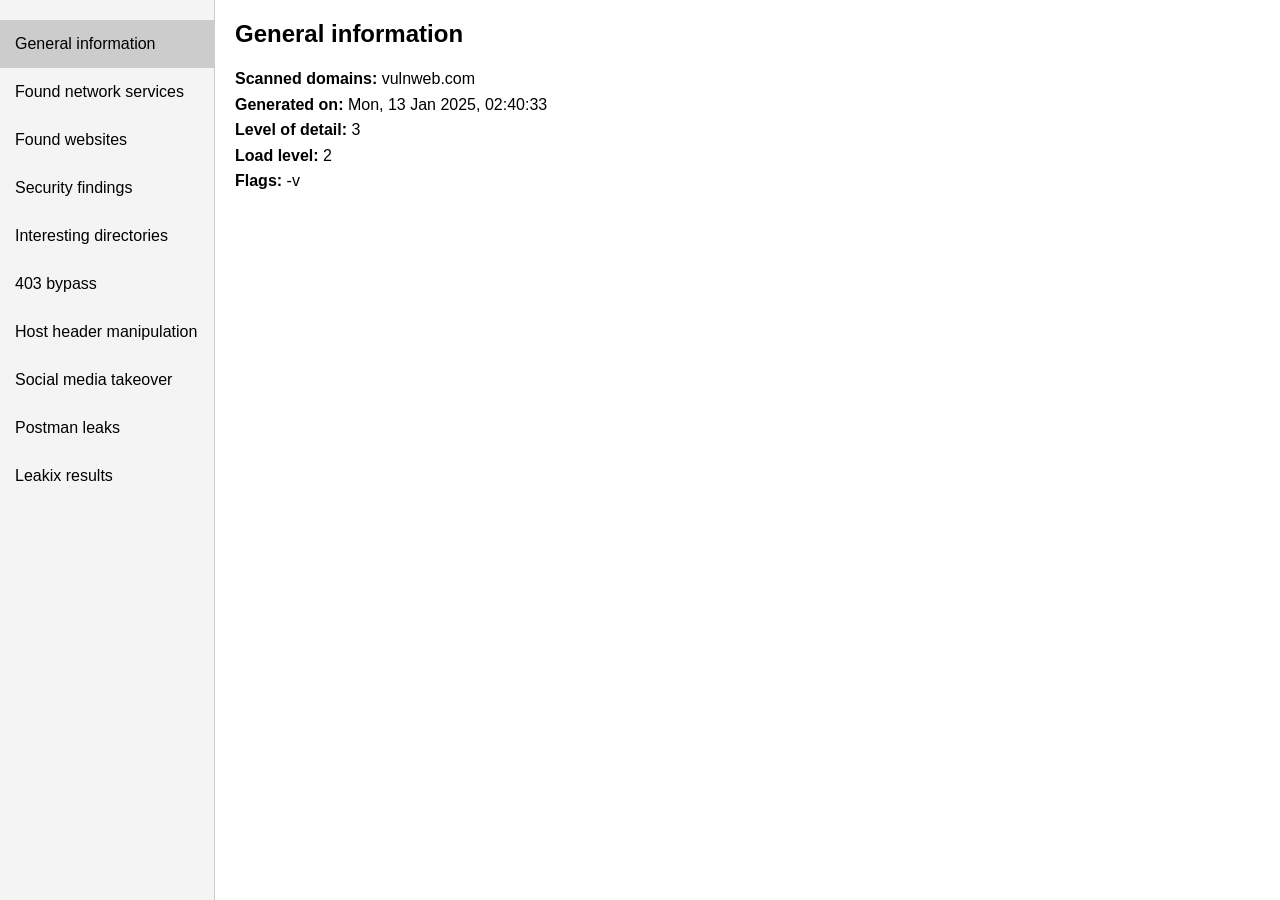
<file: Report Example.html>
<!DOCTYPE html>
<html lang="ru">
<head>
    <meta charset="UTF-8">
    <title>AutoEASM Report</title>
    <style>
        * {
            margin: 0;
            padding: 0;
            box-sizing: border-box;
        }
        body {
            font-family: Arial, sans-serif;
            display: flex;
            min-height: 100vh;
        }
        .sidebar {
            position: fixed;
            top: 0;
            left: 0;
            width: 215px;
            height: 100%;
            background-color: #f4f4f4;
            border-right: 1px solid #ccc;
            overflow-x: hidden;
            padding-top: 20px;
        }
        .sidebar button {
            display: block;
            width: 100%;
            padding: 15px;
            border: none;
            background: none;
            text-align: left;
            cursor: pointer;
            outline: none;
            transition: background 0.3s;
            font-size: 16px;
        }
        .sidebar button:hover {
            background-color: #ddd;
        }
        .sidebar button.active {
            background-color: #ccc;
        }
        .content {
            margin-left: 215px;
            padding: 20px;
            flex: 1;
        }
        .tab-content {
            display: none;
        }
        .tab-content.active {
            display: block;
        }
        .tab-content p {
            margin-bottom: 10px;
            line-height: 1.6;
        }
    </style>
</head>
<body>

    <div class="sidebar">
        <button class="tablink active" onclick="openTab(event, 'Overview')">General information</button>
        <button class="tablink" onclick="openTab(event, 'FoundNetworkAssets')">Found network services</button>
        <button class="tablink" onclick="openTab(event, 'FoundHTTPAssets')">Found websites</button>
        <button class="tablink" onclick="openTab(event, 'SecurityFindings')">Security findings</button>
        <button class="tablink" onclick="openTab(event, 'Fuzzed')">Interesting directories</button>
        <button class="tablink" onclick="openTab(event, 'Bypass403')">403 bypass</button>
        <button class="tablink" onclick="openTab(event, 'HostManipulation')">Host header manipulation</button>
        <button class="tablink" onclick="openTab(event, 'SocialMedia')">Social media takeover</button>
        <button class="tablink" onclick="openTab(event, 'Postleaks')">Postman leaks</button>
        <button class="tablink" onclick="openTab(event, 'Leakix')">Leakix results</button>
    </div>

    <div class="content">

<div id="Overview" class="tab-content active">
<h2>General information</h2><br>
<p><b>Scanned domains:</b> vulnweb.com<br>
<b>Generated on:</b> Mon, 13 Jan 2025, 02:40:33<br>
<b>Level of detail:</b> 3<br>
<b>Load level:</b> 2<br>
<b>Flags:</b> -v</p>
</div>


<div id="FoundNetworkAssets" class="tab-content">
<h2>Found network services</h2>
<p>
<br> <a href="rest.vulnweb.com:80">rest.vulnweb.com:80</a>
<br> <a href="localhost.vulnweb.com:135">localhost.vulnweb.com:135</a>
<br> <a href="localhost.vulnweb.com:445">localhost.vulnweb.com:445</a>
<br> <a href="--tu.vulnweb.com:80">--tu.vulnweb.com:80</a>
<br> <a href="--6p.vulnweb.com:80">--6p.vulnweb.com:80</a>
<br> <a href="-2fl.vulnweb.com:80">-2fl.vulnweb.com:80</a>
<br> <a href="-06r.vulnweb.com:80">-06r.vulnweb.com:80</a>
<br> <a href="--xq.vulnweb.com:80">--xq.vulnweb.com:80</a>
<br> <a href="-0hq.vulnweb.com:80">-0hq.vulnweb.com:80</a>
<br> <a href="-0rq.vulnweb.com:80">-0rq.vulnweb.com:80</a>
<br> <a href="-22y.vulnweb.com:80">-22y.vulnweb.com:80</a>
<br> <a href="edu-rost.rutestasp.vulnweb.com:80">edu-rost.rutestasp.vulnweb.com:80</a>
<br> <a href="-08u.vulnweb.com:80">-08u.vulnweb.com:80</a>
<br> <a href="amarant.vulnweb.com:80">amarant.vulnweb.com:80</a>
<br> <a href="-07r.vulnweb.com:80">-07r.vulnweb.com:80</a>
<br> <a href="-24t.vulnweb.com:80">-24t.vulnweb.com:80</a>
<br> <a href="--1m.vulnweb.com:80">--1m.vulnweb.com:80</a>
<br> <a href="--ux.vulnweb.com:80">--ux.vulnweb.com:80</a>
<br> <a href="222.vulnweb.com:80">222.vulnweb.com:80</a>
<br> <a href="b3.vulnweb.com:80">b3.vulnweb.com:80</a>
<br> <a href="autoconfig.vulnweb.com:80">autoconfig.vulnweb.com:80</a>
<br> <a href="-1x3.vulnweb.com:80">-1x3.vulnweb.com:80</a>
<br> <a href="232.vulnweb.com:80">232.vulnweb.com:80</a>
<br> <a href="atl60.vulnweb.com:80">atl60.vulnweb.com:80</a>
<br> <a href="--c0.vulnweb.com:80">--c0.vulnweb.com:80</a>
<br> <a href="-285.vulnweb.com:80">-285.vulnweb.com:80</a>
<br> <a href="236.vulnweb.com:80">236.vulnweb.com:80</a>
<br> <a href="_dmarc.vulnweb.com:80">_dmarc.vulnweb.com:80</a>
<br> <a href="-2iw.vulnweb.com:80">-2iw.vulnweb.com:80</a>
<br> <a href="antivirus1addondomain2460monitor.vulnweb.com:80">antivirus1addondomain2460monitor.vulnweb.com:80</a>
<br> <a href="-1f-.vulnweb.com:80">-1f-.vulnweb.com:80</a>
<br> <a href="-2lm.vulnweb.com:80">-2lm.vulnweb.com:80</a>
<br> <a href="autoconfig.demo.vulnweb.com:80">autoconfig.demo.vulnweb.com:80</a>
<br> <a href="-2fn.vulnweb.com:80">-2fn.vulnweb.com:80</a>
<br> <a href="api.vulnweb.com:80">api.vulnweb.com:80</a>
<br> <a href="-www.vulnweb.com:80">-www.vulnweb.com:80</a>
<br> <a href="-101.vulnweb.com:80">-101.vulnweb.com:80</a>
<br> <a href="anderton.vulnweb.com:80">anderton.vulnweb.com:80</a>
<br> <a href="blog.vulnweb.com:80">blog.vulnweb.com:80</a>
<br> <a href="--54.vulnweb.com:80">--54.vulnweb.com:80</a>
<br> <a href="-0c8.vulnweb.com:80">-0c8.vulnweb.com:80</a>
<br> <a href="-2r8.vulnweb.com:80">-2r8.vulnweb.com:80</a>
<br> <a href="-01e.vulnweb.com:80">-01e.vulnweb.com:80</a>
<br> <a href="ec2-52-199-56-100.ap-northeast-1.compute.vulnweb.com:80">ec2-52-199-56-100.ap-northeast-1.compute.vulnweb.com:80</a>
<br> <a href="76.vulnweb.com:80">76.vulnweb.com:80</a>
<br> <a href="-0am.vulnweb.com:80">-0am.vulnweb.com:80</a>
<br> <a href="-0jx.vulnweb.com:80">-0jx.vulnweb.com:80</a>
<br> <a href="0.ca-central-1.compute.vulnweb.com:80">0.ca-central-1.compute.vulnweb.com:80</a>
<br> <a href="dhcp.vulnweb.com:80">dhcp.vulnweb.com:80</a>
<br> <a href="abnahme.vulnweb.com:80">abnahme.vulnweb.com:80</a>
<br> <a href="-1ch.vulnweb.com:80">-1ch.vulnweb.com:80</a>
<br> <a href="-2-x.vulnweb.com:80">-2-x.vulnweb.com:80</a>
<br> <a href="acp.vulnweb.com:80">acp.vulnweb.com:80</a>
<br> <a href="-0a4.vulnweb.com:80">-0a4.vulnweb.com:80</a>
<br> <a href="-2u0.vulnweb.com:80">-2u0.vulnweb.com:80</a>
<br> <a href="ec2-18-196-167-245.eu-central-1.compute.vulnweb.com:80">ec2-18-196-167-245.eu-central-1.compute.vulnweb.com:80</a>
<br> <a href="227.vulnweb.com:80">227.vulnweb.com:80</a>
<br> <a href="-0n-.vulnweb.com:80">-0n-.vulnweb.com:80</a>
<br> <a href="bing.com.vulnweb.com:80">bing.com.vulnweb.com:80</a>
<br> <a href="birdie.vulnweb.com:80">birdie.vulnweb.com:80</a>
<br> <a href="app.vulnweb.com:80">app.vulnweb.com:80</a>
<br> <a href="development.vulnweb.com:80">development.vulnweb.com:80</a>
<br> <a href="33.vulnweb.com:80">33.vulnweb.com:80</a>
<br> <a href="dd.vulnweb.com:80">dd.vulnweb.com:80</a>
<br> <a href="0-30.ap-northeast-1.compute.vulnweb.com:80">0-30.ap-northeast-1.compute.vulnweb.com:80</a>
<br> <a href="comune.vulnweb.com:80">comune.vulnweb.com:80</a>
<br> <a href="a.vulnweb.com:80">a.vulnweb.com:80</a>
<br> <a href="73.vulnweb.com:80">73.vulnweb.com:80</a>
<br> <a href="ec2-3-138-71-17.us-east-2.compute.vulnweb.com:80">ec2-3-138-71-17.us-east-2.compute.vulnweb.com:80</a>
<br> <a href="blogger.com.vulnweb.com:80">blogger.com.vulnweb.com:80</a>
<br> <a href="digilander.vulnweb.com:80">digilander.vulnweb.com:80</a>
<br> <a href="b0-p5rxx4le-eu-north-1c.s3.eu-north-1.vpce.vulnweb.com:80">b0-p5rxx4le-eu-north-1c.s3.eu-north-1.vpce.vulnweb.com:80</a>
<br> <a href="california.vulnweb.com:80">california.vulnweb.com:80</a>
<br> <a href="13c7926dfc9cbda78.gr7.ap-southeast-2.eks.vulnweb.com:80">13c7926dfc9cbda78.gr7.ap-southeast-2.eks.vulnweb.com:80</a>
<br> <a href="amorumlugarestranho.vulnweb.com:80">amorumlugarestranho.vulnweb.com:80</a>
<br> <a href="209.vulnweb.com:80">209.vulnweb.com:80</a>
<br> <a href="devel.vulnweb.com:80">devel.vulnweb.com:80</a>
<br> <a href="5burl-3dhttp-3a-2f-2fwww.vulnweb.com:80">5burl-3dhttp-3a-2f-2fwww.vulnweb.com:80</a>
<br> <a href="cl.vulnweb.com:80">cl.vulnweb.com:80</a>
<br> <a href="8-miwe3e1b-us-east-1a.s3.us-east-1.vpce.vulnweb.com:80">8-miwe3e1b-us-east-1a.s3.us-east-1.vpce.vulnweb.com:80</a>
<br> <a href="ec2-18-144-166-85.us-west-1.compute.vulnweb.com:80">ec2-18-144-166-85.us-west-1.compute.vulnweb.com:80</a>
<br> <a href="bssp4nti.vulnweb.com:80">bssp4nti.vulnweb.com:80</a>
<br> <a href="b.vulnweb.com:80">b.vulnweb.com:80</a>
<br> <a href="-0zh.vulnweb.com:80">-0zh.vulnweb.com:80</a>
<br> <a href="dsl.vulnweb.com:80">dsl.vulnweb.com:80</a>
<br> <a href="-1kr.vulnweb.com:80">-1kr.vulnweb.com:80</a>
<br> <a href="ec2-3-0-244-55.ap-southeast-1.compute.vulnweb.com:80">ec2-3-0-244-55.ap-southeast-1.compute.vulnweb.com:80</a>
<br> <a href="belliott.vulnweb.com:80">belliott.vulnweb.com:80</a>
<br> <a href="553.yl4.us-east-1.eks.vulnweb.com:80">553.yl4.us-east-1.eks.vulnweb.com:80</a>
<br> <a href="achr.vulnweb.com:80">achr.vulnweb.com:80</a>
<br> <a href="ad.vulnweb.com:80">ad.vulnweb.com:80</a>
<br> <a href="admin.vulnweb.com:80">admin.vulnweb.com:80</a>
<br> <a href="domain.vulnweb.com:80">domain.vulnweb.com:80</a>
<br> <a href="ec2-13-126-45-50.ap-south-1.compute.vulnweb.com:80">ec2-13-126-45-50.ap-south-1.compute.vulnweb.com:80</a>
<br> <a href="beta.vulnweb.com:80">beta.vulnweb.com:80</a>
<br> <a href="252fwww.vulnweb.com:80">252fwww.vulnweb.com:80</a>
<br> <a href="aconcagua.vulnweb.com:80">aconcagua.vulnweb.com:80</a>
<br> <a href="ericr.vulnweb.com:80">ericr.vulnweb.com:80</a>
<br> <a href="8-72-96.compute-1.vulnweb.com:80">8-72-96.compute-1.vulnweb.com:80</a>
<br> <a href="ec2-3-211-45-81.compute-1.vulnweb.com:80">ec2-3-211-45-81.compute-1.vulnweb.com:80</a>
<br> <a href="ec2-3-24-147-190.ap-southeast-2.compute.vulnweb.com:80">ec2-3-24-147-190.ap-southeast-2.compute.vulnweb.com:80</a>
<br> <a href="cloud.vulnweb.com:80">cloud.vulnweb.com:80</a>
<br> <a href="dev2.vulnweb.com:80">dev2.vulnweb.com:80</a>
<br> <a href="cse.vulnweb.com:80">cse.vulnweb.com:80</a>
<br> <a href="5cwww.vulnweb.com:80">5cwww.vulnweb.com:80</a>
<br> <a href="alpha.vulnweb.com:80">alpha.vulnweb.com:80</a>
<br> <a href="ec2-44-233-190-131.us-west-2.compute.vulnweb.com:80">ec2-44-233-190-131.us-west-2.compute.vulnweb.com:80</a>
<br> <a href="--wo.vulnweb.com:80">--wo.vulnweb.com:80</a>
<br> <a href="as69.vulnweb.com:80">as69.vulnweb.com:80</a>
<br> <a href="erqccz1e.vulnweb.com:80">erqccz1e.vulnweb.com:80</a>
<br> <a href="devsql.vulnweb.com:80">devsql.vulnweb.com:80</a>
<br> <a href="blogs.vulnweb.com:80">blogs.vulnweb.com:80</a>
<br> <a href="ec2-34-245-105-2.eu-west-1.compute.vulnweb.com:80">ec2-34-245-105-2.eu-west-1.compute.vulnweb.com:80</a>
<br> <a href="3atestphp.vulnweb.com:80">3atestphp.vulnweb.com:80</a>
<br> <a href="ec2-54-171-215-132.eu-west-1.compute.vulnweb.com:80">ec2-54-171-215-132.eu-west-1.compute.vulnweb.com:80</a>
<br> <a href="es.vulnweb.com:80">es.vulnweb.com:80</a>
<br> <a href="a2zbanglamusic.vulnweb.com:80">a2zbanglamusic.vulnweb.com:80</a>
<br> <a href="dev.vulnweb.com:80">dev.vulnweb.com:80</a>
<br> <a href="erd.vulnweb.com:80">erd.vulnweb.com:80</a>
<br> <a href="board.vulnweb.com:80">board.vulnweb.com:80</a>
<br> <a href="-0hr.vulnweb.com:80">-0hr.vulnweb.com:80</a>
<br> <a href="-2o3.vulnweb.com:80">-2o3.vulnweb.com:80</a>
<br> <a href="129.eu-west-1.compute.vulnweb.com:80">129.eu-west-1.compute.vulnweb.com:80</a>
<br> <a href="comtestasp.vulnweb.com:80">comtestasp.vulnweb.com:80</a>
<br> <a href="as122.vulnweb.com:80">as122.vulnweb.com:80</a>
<br> <a href="baidu.vulnweb.com:80">baidu.vulnweb.com:80</a>
<br> <a href="5-10-180.ap-southeast-1.compute.vulnweb.com:80">5-10-180.ap-southeast-1.compute.vulnweb.com:80</a>
<br> <a href="-17s.vulnweb.com:80">-17s.vulnweb.com:80</a>
<br> <a href="ec2-44-241-72-100.us-west-2.compute.vulnweb.com:80">ec2-44-241-72-100.us-west-2.compute.vulnweb.com:80</a>
<br> <a href="3dtestasp.vulnweb.com:80">3dtestasp.vulnweb.com:80</a>
<br> <a href="feeds.vulnweb.com:80">feeds.vulnweb.com:80</a>
<br> <a href="ec2-52-69-195-99.ap-northeast-1.compute.vulnweb.com:80">ec2-52-69-195-99.ap-northeast-1.compute.vulnweb.com:80</a>
<br> <a href="ec2-54-77-197-39.eu-west-1.compute.vulnweb.com:80">ec2-54-77-197-39.eu-west-1.compute.vulnweb.com:80</a>
<br> <a href="desktop.vulnweb.com:80">desktop.vulnweb.com:80</a>
<br> <a href="creek-prod-1456087410.us-west-2.elb.vulnweb.com:80">creek-prod-1456087410.us-west-2.elb.vulnweb.com:80</a>
<br> <a href="773.us-east-1.elb.vulnweb.com:80">773.us-east-1.elb.vulnweb.com:80</a>
<br> <a href="aiz.vulnweb.com:80">aiz.vulnweb.com:80</a>
<br> <a href="ec2-52-18-233-14.eu-west-1.compute.vulnweb.com:80">ec2-52-18-233-14.eu-west-1.compute.vulnweb.com:80</a>
<br> <a href="7ctestasp.vulnweb.com:80">7ctestasp.vulnweb.com:80</a>
<br> <a href="gd2.vulnweb.com:80">gd2.vulnweb.com:80</a>
<br> <a href="ff.vulnweb.com:80">ff.vulnweb.com:80</a>
<br> <a href="9074.eu-central-1.elb.vulnweb.com:80">9074.eu-central-1.elb.vulnweb.com:80</a>
<br> <a href="acnygaa.vulnweb.com:80">acnygaa.vulnweb.com:80</a>
<br> <a href="gd3.vulnweb.com:80">gd3.vulnweb.com:80</a>
<br> <a href="ec2-13-239-8-119.ap-southeast-2.compute.vulnweb.com:80">ec2-13-239-8-119.ap-southeast-2.compute.vulnweb.com:80</a>
<br> <a href="ceejandem.vulnweb.com:80">ceejandem.vulnweb.com:80</a>
<br> <a href="d-s5u2r875pi.execute-api.eu-central-1.vulnweb.com:80">d-s5u2r875pi.execute-api.eu-central-1.vulnweb.com:80</a>
<br> <a href="games.vulnweb.com:80">games.vulnweb.com:80</a>
<br> <a href="forum.vulnweb.com:80">forum.vulnweb.com:80</a>
<br> <a href="dot.vulnweb.com:80">dot.vulnweb.com:80</a>
<br> <a href="ec2-54-168-249-160.ap-northeast-1.compute.vulnweb.com:80">ec2-54-168-249-160.ap-northeast-1.compute.vulnweb.com:80</a>
<br> <a href="fractals.vulnweb.com:80">fractals.vulnweb.com:80</a>
<br> <a href="forums.vulnweb.com:80">forums.vulnweb.com:80</a>
<br> <a href="8-131-139.us-west-2.compute.vulnweb.com:80">8-131-139.us-west-2.compute.vulnweb.com:80</a>
<br> <a href="29cd17f3faa.elb.us-east-1.vulnweb.com:80">29cd17f3faa.elb.us-east-1.vulnweb.com:80</a>
<br> <a href="ec2-54-171-93-86.eu-west-1.compute.vulnweb.com:80">ec2-54-171-93-86.eu-west-1.compute.vulnweb.com:80</a>
<br> <a href="7.ap-southeast-2.compute.vulnweb.com:80">7.ap-southeast-2.compute.vulnweb.com:80</a>
<br> <a href="9ac83b4d29c705000a7dc1-1759549683.eu-west-1.elb.vulnweb.com:80">9ac83b4d29c705000a7dc1-1759549683.eu-west-1.elb.vulnweb.com:80</a>
<br> <a href="groups.vulnweb.com:80">groups.vulnweb.com:80</a>
<br> <a href="ec2-3-1-186-7.ap-southeast-1.compute.vulnweb.com:80">ec2-3-1-186-7.ap-southeast-1.compute.vulnweb.com:80</a>
<br> <a href="gd4.vulnweb.com:80">gd4.vulnweb.com:80</a>
<br> <a href="gd5.vulnweb.com:80">gd5.vulnweb.com:80</a>
<br> <a href="h3.vulnweb.com:80">h3.vulnweb.com:80</a>
<br> <a href="ec2-35-164-39-246.us-west-2.compute.vulnweb.com:80">ec2-35-164-39-246.us-west-2.compute.vulnweb.com:80</a>
<br> <a href="cn.vulnweb.com:80">cn.vulnweb.com:80</a>
<br> <a href="ec2-34-198-129-215.compute-1.vulnweb.com:80">ec2-34-198-129-215.compute-1.vulnweb.com:80</a>
<br> <a href="h4.vulnweb.com:80">h4.vulnweb.com:80</a>
<br> <a href="elflegend-1780865389.ap-southeast-1.elb.vulnweb.com:80">elflegend-1780865389.ap-southeast-1.elb.vulnweb.com:80</a>
<br> <a href="homepage1.vulnweb.com:80">homepage1.vulnweb.com:80</a>
<br> <a href="homepage2.vulnweb.com:80">homepage2.vulnweb.com:80</a>
<br> <a href="home.vulnweb.com:80">home.vulnweb.com:80</a>
<br> <a href="htestphp.vulnweb.com:80">htestphp.vulnweb.com:80</a>
<br> <a href="html5.vulnweb.com:80">html5.vulnweb.com:80</a>
<br> <a href="homepage.vulnweb.com:80">homepage.vulnweb.com:80</a>
<br> <a href="htttestphp.vulnweb.com:80">htttestphp.vulnweb.com:80</a>
<br> <a href="h7.vulnweb.com:80">h7.vulnweb.com:80</a>
<br> <a href="digital-defense-load-balancer-1314805317.us-east-1.elb.vulnweb.com:80">digital-defense-load-balancer-1314805317.us-east-1.elb.vulnweb.com:80</a>
<br> <a href="8652.us-west-2.elb.vulnweb.com:80">8652.us-west-2.elb.vulnweb.com:80</a>
<br> <a href="h6.vulnweb.com:80">h6.vulnweb.com:80</a>
<br> <a href="h2.vulnweb.com:80">h2.vulnweb.com:80</a>
<br> <a href="httestphp.vulnweb.com:80">httestphp.vulnweb.com:80</a>
<br> <a href="httpwww.vulnweb.com:80">httpwww.vulnweb.com:80</a>
<br> <a href="httptestsaspnet.vulnweb.com:80">httptestsaspnet.vulnweb.com:80</a>
<br> <a href="internal-addondomain2460.vulnweb.com:80">internal-addondomain2460.vulnweb.com:80</a>
<br> <a href="homepage3.vulnweb.com:80">homepage3.vulnweb.com:80</a>
<br> <a href="httptestasp.vulnweb.com:80">httptestasp.vulnweb.com:80</a>
<br> <a href="http.vulnweb.com:80">http.vulnweb.com:80</a>
<br> <a href="jabatestphp.vulnweb.com:80">jabatestphp.vulnweb.com:80</a>
<br> <a href="informatik.vulnweb.com:80">informatik.vulnweb.com:80</a>
<br> <a href="5-87-139.eu-west-1.compute.vulnweb.com:80">5-87-139.eu-west-1.compute.vulnweb.com:80</a>
<br> <a href="january2009edtestasp.vulnweb.com:80">january2009edtestasp.vulnweb.com:80</a>
<br> <a href="infolab.vulnweb.com:80">infolab.vulnweb.com:80</a>
<br> <a href="id.vulnweb.com:80">id.vulnweb.com:80</a>
<br> <a href="iimahd.vulnweb.com:80">iimahd.vulnweb.com:80</a>
<br> <a href="hotelresidenceitalia.com.vulnweb.com:80">hotelresidenceitalia.com.vulnweb.com:80</a>
<br> <a href="k5.vulnweb.com:80">k5.vulnweb.com:80</a>
<br> <a href="kb.vulnweb.com:80">kb.vulnweb.com:80</a>
<br> <a href="experts.vulnweb.com:80">experts.vulnweb.com:80</a>
<br> <a href="internal-addondomain2460html5-oauth2-developerdeveloper.vulnweb.com:80">internal-addondomain2460html5-oauth2-developerdeveloper.vulnweb.com:80</a>
<br> <a href="jenkins.vulnweb.com:80">jenkins.vulnweb.com:80</a>
<br> <a href="internal-addondomain2460html8-wpmulti1wpmulti1.vulnweb.com:80">internal-addondomain2460html8-wpmulti1wpmulti1.vulnweb.com:80</a>
<br> <a href="gd.vulnweb.com:80">gd.vulnweb.com:80</a>
<br> <a href="local.vulnweb.com:80">local.vulnweb.com:80</a>
<br> <a href="iucevivc.vulnweb.com:80">iucevivc.vulnweb.com:80</a>
<br> <a href="html.vulnweb.com:80">html.vulnweb.com:80</a>
<br> <a href="matrix.vulnweb.com:80">matrix.vulnweb.com:80</a>
<br> <a href="live2.vulnweb.com:80">live2.vulnweb.com:80</a>
<br> <a href="k3.vulnweb.com:80">k3.vulnweb.com:80</a>
<br> <a href="justelb-399153471.us-west-2.elb.vulnweb.com:80">justelb-399153471.us-west-2.elb.vulnweb.com:80</a>
<br> <a href="kish.vulnweb.com:80">kish.vulnweb.com:80</a>
<br> <a href="kimmac.vulnweb.com:80">kimmac.vulnweb.com:80</a>
<br> <a href="matt-and-becky.vulnweb.com:80">matt-and-becky.vulnweb.com:80</a>
<br> <a href="ludden.vulnweb.com:80">ludden.vulnweb.com:80</a>
<br> <a href="mail.vulnweb.com:80">mail.vulnweb.com:80</a>
<br> <a href="mrpyug49.vulnweb.com:80">mrpyug49.vulnweb.com:80</a>
<br> <a href="llebeig.vulnweb.com:80">llebeig.vulnweb.com:80</a>
<br> <a href="mysql.vulnweb.com:80">mysql.vulnweb.com:80</a>
<br> <a href="maven.vulnweb.com:80">maven.vulnweb.com:80</a>
<br> <a href="ncc.vulnweb.com:80">ncc.vulnweb.com:80</a>
<br> <a href="myhome.vulnweb.com:80">myhome.vulnweb.com:80</a>
<br> <a href="odincovo.vulnweb.com:80">odincovo.vulnweb.com:80</a>
<br> <a href="people.vulnweb.com:80">people.vulnweb.com:80</a>
<br> <a href="members.vulnweb.com:80">members.vulnweb.com:80</a>
<br> <a href="mx.vulnweb.com:80">mx.vulnweb.com:80</a>
<br> <a href="mvn.vulnweb.com:80">mvn.vulnweb.com:80</a>
<br> <a href="ntestphp.vulnweb.com:80">ntestphp.vulnweb.com:80</a>
<br> <a href="pentest.vulnweb.com:80">pentest.vulnweb.com:80</a>
<br> <a href="passport.vulnweb.com:80">passport.vulnweb.com:80</a>
<br> <a href="mx0.vulnweb.com:80">mx0.vulnweb.com:80</a>
<br> <a href="info.vulnweb.com:80">info.vulnweb.com:80</a>
<br> <a href="ppp.vulnweb.com:80">ppp.vulnweb.com:80</a>
<br> <a href="onyx.vulnweb.com:80">onyx.vulnweb.com:80</a>
<br> <a href="it.vulnweb.com:80">it.vulnweb.com:80</a>
<br> <a href="old2.vulnweb.com:80">old2.vulnweb.com:80</a>
<br> <a href="nn.vulnweb.com:80">nn.vulnweb.com:80</a>
<br> <a href="printer2.vulnweb.com:80">printer2.vulnweb.com:80</a>
<br> <a href="remus.vulnweb.com:80">remus.vulnweb.com:80</a>
<br> <a href="s3-ap-northeast-1.vulnweb.com:80">s3-ap-northeast-1.vulnweb.com:80</a>
<br> <a href="quizadmin.vulnweb.com:80">quizadmin.vulnweb.com:80</a>
<br> <a href="pic.vulnweb.com:80">pic.vulnweb.com:80</a>
<br> <a href="prof.vulnweb.com:80">prof.vulnweb.com:80</a>
<br> <a href="k4.vulnweb.com:80">k4.vulnweb.com:80</a>
<br> <a href="seth.vulnweb.com:80">seth.vulnweb.com:80</a>
<br> <a href="server1.vulnweb.com:80">server1.vulnweb.com:80</a>
<br> <a href="microwaved-burrito.vulnweb.com:80">microwaved-burrito.vulnweb.com:80</a>
<br> <a href="nti.internal-addondomain2460html8-wpmulti1wpmulti1.vulnweb.com:80">nti.internal-addondomain2460html8-wpmulti1wpmulti1.vulnweb.com:80</a>
<br> <a href="pup.vulnweb.com:80">pup.vulnweb.com:80</a>
<br> <a href="math.vulnweb.com:80">math.vulnweb.com:80</a>
<br> <a href="rootsweb.vulnweb.com:80">rootsweb.vulnweb.com:80</a>
<br> <a href="resnet.vulnweb.com:80">resnet.vulnweb.com:80</a>
<br> <a href="resources.vulnweb.com:80">resources.vulnweb.com:80</a>
<br> <a href="news.vulnweb.com:80">news.vulnweb.com:80</a>
<br> <a href="satudata.vulnweb.com:80">satudata.vulnweb.com:80</a>
<br> <a href="ss.vulnweb.com:80">ss.vulnweb.com:80</a>
<br> <a href="snoopy.vulnweb.com:80">snoopy.vulnweb.com:80</a>
<br> <a href="phptest.vulnweb.com:80">phptest.vulnweb.com:80</a>
<br> <a href="search-es-spoon-kr-api-product-eltsagishrb2ve2pcda6i46a6u.ap-northeast-1.es.vulnweb.com:80">search-es-spoon-kr-api-product-eltsagishrb2ve2pcda6i46a6u.ap-northeast-1.es.vulnweb.com:80</a>
<br> <a href="mpk.vulnweb.com:80">mpk.vulnweb.com:80</a>
<br> <a href="markus.vulnweb.com:80">markus.vulnweb.com:80</a>
<br> <a href="staging.vulnweb.com:80">staging.vulnweb.com:80</a>
<br> <a href="symposium.vulnweb.com:80">symposium.vulnweb.com:80</a>
<br> <a href="sita.vulnweb.com:80">sita.vulnweb.com:80</a>
<br> <a href="shiratdevorah.vulnweb.com:80">shiratdevorah.vulnweb.com:80</a>
<br> <a href="static.vulnweb.com:80">static.vulnweb.com:80</a>
<br> <a href="my.vulnweb.com:80">my.vulnweb.com:80</a>
<br> <a href="svn.vulnweb.com:80">svn.vulnweb.com:80</a>
<br> <a href="tesphp.vulnweb.com:80">tesphp.vulnweb.com:80</a>
<br> <a href="tera.vulnweb.com:80">tera.vulnweb.com:80</a>
<br> <a href="syslog.vulnweb.com:80">syslog.vulnweb.com:80</a>
<br> <a href="support.vulnweb.com:80">support.vulnweb.com:80</a>
<br> <a href="ntestasp.vulnweb.com:80">ntestasp.vulnweb.com:80</a>
<br> <a href="secure.vulnweb.com:80">secure.vulnweb.com:80</a>
<br> <a href="s3.us-gov-east-1.vulnweb.com:80">s3.us-gov-east-1.vulnweb.com:80</a>
<br> <a href="tastasp.vulnweb.com:80">tastasp.vulnweb.com:80</a>
<br> <a href="systems.vulnweb.com:80">systems.vulnweb.com:80</a>
<br> <a href="testasp.rieilgakm115411testasp.vulnweb.com:80">testasp.rieilgakm115411testasp.vulnweb.com:80</a>
<br> <a href="testhtml1.vulnweb.com:80">testhtml1.vulnweb.com:80</a>
<br> <a href="testap.vulnweb.com:80">testap.vulnweb.com:80</a>
<br> <a href="testaps.vulnweb.com:80">testaps.vulnweb.com:80</a>
<br> <a href="testnet.vulnweb.com:80">testnet.vulnweb.com:80</a>
<br> <a href="testhtml3.vulnweb.com:80">testhtml3.vulnweb.com:80</a>
<br> <a href="testapp.vulnweb.com:80">testapp.vulnweb.com:80</a>
<br> <a href="testaspx.vulnweb.com:80">testaspx.vulnweb.com:80</a>
<br> <a href="testoho.vulnweb.com:80">testoho.vulnweb.com:80</a>
<br> <a href="testruby.vulnweb.com:80">testruby.vulnweb.com:80</a>
<br> <a href="test.php.vulnweb.com:80">test.php.vulnweb.com:80</a>
<br> <a href="testpy.vulnweb.com:80">testpy.vulnweb.com:80</a>
<br> <a href="testjsp.vulnweb.com:80">testjsp.vulnweb.com:80</a>
<br> <a href="rt9.vulnweb.com:80">rt9.vulnweb.com:80</a>
<br> <a href="testhtml4.vulnweb.com:80">testhtml4.vulnweb.com:80</a>
<br> <a href="testhtml5.vulnweb.com:80">testhtml5.vulnweb.com:80</a>
<br> <a href="testphpnet.vulnweb.com:80">testphpnet.vulnweb.com:80</a>
<br> <a href="server.vulnweb.com:80">server.vulnweb.com:80</a>
<br> <a href="rebellion-elbtierw-1o0qfb5e4esgi-1933385980.us-west-2.elb.vulnweb.com:80">rebellion-elbtierw-1o0qfb5e4esgi-1933385980.us-west-2.elb.vulnweb.com:80</a>
<br> <a href="tripod.vulnweb.com:80">tripod.vulnweb.com:80</a>
<br> <a href="testpho.vulnweb.com:80">testpho.vulnweb.com:80</a>
<br> <a href="top100.vulnweb.com:80">top100.vulnweb.com:80</a>
<br> <a href="testpphp.vulnweb.com:80">testpphp.vulnweb.com:80</a>
<br> <a href="tetphp.vulnweb.com:80">tetphp.vulnweb.com:80</a>
<br> <a href="tetsphp.vulnweb.com:80">tetsphp.vulnweb.com:80</a>
<br> <a href="testphp1.vulnweb.com:80">testphp1.vulnweb.com:80</a>
<br> <a href="u201dtestphp.vulnweb.com:80">u201dtestphp.vulnweb.com:80</a>
<br> <a href="testph.vulnweb.com:80">testph.vulnweb.com:80</a>
<br> <a href="u003etestasp.vulnweb.com:80">u003etestasp.vulnweb.com:80</a>
<br> <a href="users.vulnweb.com:80">users.vulnweb.com:80</a>
<br> <a href="user.vulnweb.com:80">user.vulnweb.com:80</a>
<br> <a href="varnish.vulnweb.com:80">varnish.vulnweb.com:80</a>
<br> <a href="ttestasp.vulnweb.com:80">ttestasp.vulnweb.com:80</a>
<br> <a href="union.vulnweb.com:80">union.vulnweb.com:80</a>
<br> <a href="uni.vulnweb.com:80">uni.vulnweb.com:80</a>
<br> <a href="vulnweb.comtestasp.vulnweb.com:80">vulnweb.comtestasp.vulnweb.com:80</a>
<br> <a href="virus.vulnweb.com:80">virus.vulnweb.com:80</a>
<br> <a href="testarsp.vulnweb.com:80">testarsp.vulnweb.com:80</a>
<br> <a href="virus0316.vulnweb.com:80">virus0316.vulnweb.com:80</a>
<br> <a href="corp.vulnweb.com:80">corp.vulnweb.com:80</a>
<br> <a href="qa.vulnweb.com:80">qa.vulnweb.com:80</a>
<br> <a href="help.vulnweb.com:80">help.vulnweb.com:80</a>
<br> <a href="manager.vulnweb.com:80">manager.vulnweb.com:80</a>
<br> <a href="-2q9.vulnweb.com:80">-2q9.vulnweb.com:80</a>
<br> <a href="class.vulnweb.com:80">class.vulnweb.com:80</a>
<br> <a href="club.vulnweb.com:80">club.vulnweb.com:80</a>
<br> <a href="michael.vulnweb.com:80">michael.vulnweb.com:80</a>
<br> <a href="sunny.vulnweb.com:80">sunny.vulnweb.com:80</a>
<br> <a href="-2iu.vulnweb.com:80">-2iu.vulnweb.com:80</a>
<br> <a href="cyberga.vulnweb.com:80">cyberga.vulnweb.com:80</a>
<br> <a href="images.vulnweb.com:80">images.vulnweb.com:80</a>
<br> <a href="testhtml.vulnweb.com:80">testhtml.vulnweb.com:80</a>
<br> <a href="wf.vulnweb.com:80">wf.vulnweb.com:80</a>
<br> <a href="testasp.vulnweb.comtestasp.vulnweb.com:80">testasp.vulnweb.comtestasp.vulnweb.com:80</a>
<br> <a href="229.vulnweb.com:80">229.vulnweb.com:80</a>
<br> <a href="web5340.vulnweb.com:80">web5340.vulnweb.com:80</a>
<br> <a href="testmetasploitable.vulnweb.com:80">testmetasploitable.vulnweb.com:80</a>
<br> <a href="wade.vulnweb.com:80">wade.vulnweb.com:80</a>
<br> <a href="webtierssl-1657747348.us-west-1.elb.vulnweb.com:80">webtierssl-1657747348.us-west-1.elb.vulnweb.com:80</a>
<br> <a href="www-test.vulnweb.com:80">www-test.vulnweb.com:80</a>
<br> <a href="wsdtest2.vulnweb.com:80">wsdtest2.vulnweb.com:80</a>
<br> <a href="www.christ.vulnweb.com:80">www.christ.vulnweb.com:80</a>
<br> <a href="tharunaya-cricket.vulnweb.com:80">tharunaya-cricket.vulnweb.com:80</a>
<br> <a href="wsdtest6.vulnweb.com:80">wsdtest6.vulnweb.com:80</a>
<br> <a href="www.ads.vulnweb.com:80">www.ads.vulnweb.com:80</a>
<br> <a href="www.htttestphp.vulnweb.com:80">www.htttestphp.vulnweb.com:80</a>
<br> <a href="www.bing.com.vulnweb.com:80">www.bing.com.vulnweb.com:80</a>
<br> <a href="www.lyngor.vulnweb.com:80">www.lyngor.vulnweb.com:80</a>
<br> <a href="www.gd.vulnweb.com:80">www.gd.vulnweb.com:80</a>
<br> <a href="www.gd4.vulnweb.com:80">www.gd4.vulnweb.com:80</a>
<br> <a href="u201ctestphp.vulnweb.com:80">u201ctestphp.vulnweb.com:80</a>
<br> <a href="www.acc.vulnweb.com:80">www.acc.vulnweb.com:80</a>
<br> <a href="www2s.vulnweb.com:80">www2s.vulnweb.com:80</a>
<br> <a href="www.test.php.vulnweb.com:80">www.test.php.vulnweb.com:80</a>
<br> <a href="www.status.vulnweb.com:80">www.status.vulnweb.com:80</a>
<br> <a href="www.dealer.vulnweb.com:80">www.dealer.vulnweb.com:80</a>
<br> <a href="vulnphp.vulnweb.com:80">vulnphp.vulnweb.com:80</a>
<br> <a href="www5f.vulnweb.com:80">www5f.vulnweb.com:80</a>
<br> <a href="vpn.vulnweb.com:80">vpn.vulnweb.com:80</a>
<br> <a href="www.restasp.vulnweb.com:80">www.restasp.vulnweb.com:80</a>
<br> <a href="www.testhtmpl5.vulnweb.com:80">www.testhtmpl5.vulnweb.com:80</a>
<br> <a href="www2u.vulnweb.com:80">www2u.vulnweb.com:80</a>
<br> <a href="www.shopindia.vulnweb.com:80">www.shopindia.vulnweb.com:80</a>
<br> <a href="www.virus.vulnweb.com:80">www.virus.vulnweb.com:80</a>
<br> <a href="www.or-zue74zu.vulnweb.com:80">www.or-zue74zu.vulnweb.com:80</a>
<br> <a href="wenku.vulnweb.com:80">wenku.vulnweb.com:80</a>
<br> <a href="www7b.vulnweb.com:80">www7b.vulnweb.com:80</a>
<br> <a href="www7a.vulnweb.com:80">www7a.vulnweb.com:80</a>
<br> <a href="www4b.vulnweb.com:80">www4b.vulnweb.com:80</a>
<br> <a href="xroads.vulnweb.com:80">xroads.vulnweb.com:80</a>
<br> <a href="zz.vulnweb.com:80">zz.vulnweb.com:80</a>
<br> <a href="content.vulnweb.com:80">content.vulnweb.com:80</a>
<br> <a href="viruswall.vulnweb.com:80">viruswall.vulnweb.com:80</a>
<br> <a href="cdatestasp.vulnweb.com:80">cdatestasp.vulnweb.com:80</a>
<br> <a href="cs.vulnweb.com:80">cs.vulnweb.com:80</a>
<br> <a href="tempphp.vulnweb.com:80">tempphp.vulnweb.com:80</a>
<br> <a href="www.wpmulti1.vulnweb.com:80">www.wpmulti1.vulnweb.com:80</a>
<br> <a href="meriash.vulnweb.com:80">meriash.vulnweb.com:80</a>
<br> <a href="ftestasp.vulnweb.com:80">ftestasp.vulnweb.com:80</a>
<br> <a href="quarantine51.vulnweb.com:80">quarantine51.vulnweb.com:80</a>
<br> <a href="slyrf.vulnweb.com:80">slyrf.vulnweb.com:80</a>
<br> <a href="mx1.vulnweb.com:80">mx1.vulnweb.com:80</a>
<br> <a href="451518.us-east-1.elb.vulnweb.com:80">451518.us-east-1.elb.vulnweb.com:80</a>
<br> <a href="ww5.vulnweb.com:80">ww5.vulnweb.com:80</a>
<br> <a href="u003erest.vulnweb.com:80">u003erest.vulnweb.com:80</a>
<br> <a href="www.2.fc.vulnweb.com:80">www.2.fc.vulnweb.com:80</a>
<br> <a href="www-staging.vulnweb.com:80">www-staging.vulnweb.com:80</a>
<br> <a href="www.test.vulnweb.com:80">www.test.vulnweb.com:80</a>
<br> <a href="www.estphp.vulnweb.com:80">www.estphp.vulnweb.com:80</a>
<br> <a href="www.cs-galore.vulnweb.com:80">www.cs-galore.vulnweb.com:80</a>
<br> <a href="www.phptest.vulnweb.com:80">www.phptest.vulnweb.com:80</a>
<br> <a href="-259.vulnweb.com:80">-259.vulnweb.com:80</a>
<br> <a href="administration.vulnweb.com:80">administration.vulnweb.com:80</a>
<br> <a href="textphp.vulnweb.com:80">textphp.vulnweb.com:80</a>
<br> <a href="hh.vulnweb.com:80">hh.vulnweb.com:80</a>
<br> <a href="stats.vulnweb.com:80">stats.vulnweb.com:80</a>
<br> <a href="-0-3.vulnweb.com:80">-0-3.vulnweb.com:80</a>
<br> <a href="ec2-54-165-160-54.compute-1.vulnweb.com:80">ec2-54-165-160-54.compute-1.vulnweb.com:80</a>
<br> <a href="www5d.vulnweb.com:80">www5d.vulnweb.com:80</a>
<br> <a href="www.gd5.vulnweb.com:80">www.gd5.vulnweb.com:80</a>
<br> <a href="3testphp.vulnweb.com:80">3testphp.vulnweb.com:80</a>
<br> <a href="grc2go.vulnweb.com:80">grc2go.vulnweb.com:80</a>
<br> <a href="-1eb.vulnweb.com:80">-1eb.vulnweb.com:80</a>
<br> <a href="1977voltios.vulnweb.com:80">1977voltios.vulnweb.com:80</a>
<br> <a href="secure-antivirus1.vulnweb.com:80">secure-antivirus1.vulnweb.com:80</a>
<br> <a href="testapsnet.vulnweb.com:80">testapsnet.vulnweb.com:80</a>
<br> <a href="tedtphp.vulnweb.com:80">tedtphp.vulnweb.com:80</a>
<br> <a href="amazonassociates.vulnweb.com:80">amazonassociates.vulnweb.com:80</a>
<br> <a href="restphp.vulnweb.com:80">restphp.vulnweb.com:80</a>
<br> <a href="118.vulnweb.com:80">118.vulnweb.com:80</a>
<br> <a href="6-114-85.ap-south-1.compute.vulnweb.com:80">6-114-85.ap-south-1.compute.vulnweb.com:80</a>
<br> <a href="ec2-54-155-162-168.eu-west-1.compute.vulnweb.com:80">ec2-54-155-162-168.eu-west-1.compute.vulnweb.com:80</a>
<br> <a href="-21m.vulnweb.com:80">-21m.vulnweb.com:80</a>
<br> <a href="httptestphp.vulnweb.com:80">httptestphp.vulnweb.com:80</a>
<br> <a href="--l-.vulnweb.com:80">--l-.vulnweb.com:80</a>
<br> <a href="-2i-.vulnweb.com:80">-2i-.vulnweb.com:80</a>
<br> <a href="testjava.vulnweb.com:80">testjava.vulnweb.com:80</a>
<br> <a href="cybersec.vulnweb.com:80">cybersec.vulnweb.com:80</a>
<br> <a href="6-134.ap-northeast-2.compute.vulnweb.com:80">6-134.ap-northeast-2.compute.vulnweb.com:80</a>
<br> <a href="ec2-13-210-145-106.ap-southeast-2.compute.vulnweb.com:80">ec2-13-210-145-106.ap-southeast-2.compute.vulnweb.com:80</a>
<br> <a href="pop.vulnweb.com:80">pop.vulnweb.com:80</a>
<br> <a href="sites.vulnweb.com:80">sites.vulnweb.com:80</a>
<br> <a href="webmail.vulnweb.com:80">webmail.vulnweb.com:80</a>
<br> <a href="-09j.vulnweb.com:80">-09j.vulnweb.com:80</a>
<br> <a href="-0t.vulnweb.com:80">-0t.vulnweb.com:80</a>
<br> <a href="descom-emh.vulnweb.com:80">descom-emh.vulnweb.com:80</a>
<br> <a href="-0q7.vulnweb.com:80">-0q7.vulnweb.com:80</a>
<br> <a href="111-181.ap-northeast-2.compute.vulnweb.com:80">111-181.ap-northeast-2.compute.vulnweb.com:80</a>
<br> <a href="comp.vulnweb.com:80">comp.vulnweb.com:80</a>
<br> <a href="--52.vulnweb.com:80">--52.vulnweb.com:80</a>
<br> <a href="7-48.compute-1.vulnweb.com:80">7-48.compute-1.vulnweb.com:80</a>
<br> <a href="blogger.com-lab.vulnweb.com:80">blogger.com-lab.vulnweb.com:80</a>
<br> <a href="2ftestasp.vulnweb.com:80">2ftestasp.vulnweb.com:80</a>
<br> <a href="--rm.vulnweb.com:80">--rm.vulnweb.com:80</a>
<br> <a href="ec2-3-19-67-24.us-east-2.compute.vulnweb.com:80">ec2-3-19-67-24.us-east-2.compute.vulnweb.com:80</a>
<br> <a href="janus-go.hkgf3k.ng.0001.apse1.cache.vulnweb.com:80">janus-go.hkgf3k.ng.0001.apse1.cache.vulnweb.com:80</a>
<br> <a href="internal-wfxwexis-elb-wfxwexis-qa-aws-707023658.us-east-2.elb.vulnweb.com:80">internal-wfxwexis-elb-wfxwexis-qa-aws-707023658.us-east-2.elb.vulnweb.com:80</a>
<br> <a href="tetstphp.vulnweb.com:80">tetstphp.vulnweb.com:80</a>
<br> <a href="www.hotelresidenceitalia.com.vulnweb.com:80">www.hotelresidenceitalia.com.vulnweb.com:80</a>
<br> <a href="www.textphp.vulnweb.com:80">www.textphp.vulnweb.com:80</a>
<br> <a href="zzz.vulnweb.com:80">zzz.vulnweb.com:80</a>
<br> <a href="www5a.vulnweb.com:80">www5a.vulnweb.com:80</a>
<br> <a href="testephp.vulnweb.com:80">testephp.vulnweb.com:80</a>
<br> <a href="hosttestphp.vulnweb.com:80">hosttestphp.vulnweb.com:80</a>
<br> <a href="mailer2.vulnweb.com:80">mailer2.vulnweb.com:80</a>
<br> <a href="new.vulnweb.com:80">new.vulnweb.com:80</a>
<br> <a href="freebitco.in.vulnweb.com:80">freebitco.in.vulnweb.com:80</a>
<br> <a href="www.tetphp.vulnweb.com:80">www.tetphp.vulnweb.com:80</a>
<br> <a href="webcom.sc.test.vulnweb.com:80">webcom.sc.test.vulnweb.com:80</a>
<br> <a href="poc-beer.timestream.us-east-1.vulnweb.com:80">poc-beer.timestream.us-east-1.vulnweb.com:80</a>
<br> <a href="edu-rost.ruwww.vulnweb.com:80">edu-rost.ruwww.vulnweb.com:80</a>
<br> <a href="univ.vulnweb.com:80">univ.vulnweb.com:80</a>
<br> <a href="httptestaspnet.vulnweb.com:80">httptestaspnet.vulnweb.com:80</a>
<br> <a href="host.vulnweb.com:80">host.vulnweb.com:80</a>
<br> <a href="ip1.vulnweb.com:80">ip1.vulnweb.com:80</a>
<br> <a href="order.vulnweb.com:80">order.vulnweb.com:80</a>
<br> <a href="search.vulnweb.com:80">search.vulnweb.com:80</a>
<br> <a href="vpce-086b77785dac1f7f4-7zi41i8m-us-west-2c.s3.us-west-2.vpce.vulnweb.com:80">vpce-086b77785dac1f7f4-7zi41i8m-us-west-2c.s3.us-west-2.vpce.vulnweb.com:80</a>
<br> <a href="live.vulnweb.com:80">live.vulnweb.com:80</a>
<br> <a href="www.spb.vulnweb.com:80">www.spb.vulnweb.com:80</a>
<br> <a href="www.sinodixsea.com.vulnweb.com:80">www.sinodixsea.com.vulnweb.com:80</a>
<br> <a href="www.china.vulnweb.com:80">www.china.vulnweb.com:80</a>
<br> <a href="gd6.vulnweb.com:80">gd6.vulnweb.com:80</a>
<br> <a href="www5b.vulnweb.com:80">www5b.vulnweb.com:80</a>
<br> <a href="3-3-69.us-east-2.compute.vulnweb.com:80">3-3-69.us-east-2.compute.vulnweb.com:80</a>
<br> <a href="k2.vulnweb.com:80">k2.vulnweb.com:80</a>
<br> <a href="www.brillbulldogs.vulnweb.com:80">www.brillbulldogs.vulnweb.com:80</a>
<br> <a href="ku1720.vulnweb.com:80">ku1720.vulnweb.com:80</a>
<br> <a href="agamemnon.vulnweb.com:80">agamemnon.vulnweb.com:80</a>
<br> <a href="teste.vulnweb.com:80">teste.vulnweb.com:80</a>
<br> <a href="localhost.vulnweb.com:20000">localhost.vulnweb.com:20000</a>
<br> <a href="localhost.vulnweb.com:5357">localhost.vulnweb.com:5357</a>
<br> <a href="testasp.vulnweb.com:80">testasp.vulnweb.com:80</a>
<br> <a href="testaspnet.vulnweb.com:80">testaspnet.vulnweb.com:80</a>
<br> <a href="rest.vulnweb.com:8081">rest.vulnweb.com:8081</a>
</p>
</div>

<div id="FoundHTTPAssets" class="tab-content">
<h2>Found websites</h2>
<br><p>
<a href="http://localhost.vulnweb.com:5357">http://localhost.vulnweb.com:5357</a> <br>
<a href="http://rest.vulnweb.com">http://rest.vulnweb.com</a> <br>
<a href="http://rest.vulnweb.com81">http://rest.vulnweb.com81</a> <br>
<a href="http://testasp.vulnweb.com">http://testasp.vulnweb.com</a> <br>
<a href="http://testaspnet.vulnweb.com">http://testaspnet.vulnweb.com</a> <br>
<a href="http://testhtml5.vulnweb.com">http://testhtml5.vulnweb.com</a> <br>
</p>
</div>

<div id="SecurityFindings" class="tab-content">
<h1>Nuclei Security Findings</h1><br>

        <h2>Main findings</h2><br>
No findings this time :( <br><br><br><h2>Config findings</h2><br>
<h3>Issues with medium severity</h3><br>
<p>
[default-sql-dump] [http] [medium] http://rest.vulnweb.com/db.sql [paths="/db.sql"] <br>
</p>
<h3>Issues with low severity</h3><br>
<p>
[phpinfo-files] [http] [low] http://rest.vulnweb.com/info.php ["7.1.26"] [paths="/info.php"] <br>
</p>
<h3>Issues with info severity</h3><br>
<p>
[caa-fingerprint] [dns] [info] rest.vulnweb.com81 <br>
[http-missing-security-headers:strict-transport-security] [http] [info] http://localhost.vulnweb.com:5357 <br>
[http-missing-security-headers:x-frame-options] [http] [info] http://localhost.vulnweb.com:5357 <br>
[http-missing-security-headers:cross-origin-embedder-policy] [http] [info] http://localhost.vulnweb.com:5357 <br>
[http-missing-security-headers:cross-origin-opener-policy] [http] [info] http://localhost.vulnweb.com:5357 <br>
[http-missing-security-headers:cross-origin-resource-policy] [http] [info] http://localhost.vulnweb.com:5357 <br>
[http-missing-security-headers:content-security-policy] [http] [info] http://localhost.vulnweb.com:5357 <br>
[http-missing-security-headers:permissions-policy] [http] [info] http://localhost.vulnweb.com:5357 <br>
[http-missing-security-headers:x-content-type-options] [http] [info] http://localhost.vulnweb.com:5357 <br>
[http-missing-security-headers:x-permitted-cross-domain-policies] [http] [info] http://localhost.vulnweb.com:5357 <br>
[http-missing-security-headers:referrer-policy] [http] [info] http://localhost.vulnweb.com:5357 <br>
[http-missing-security-headers:clear-site-data] [http] [info] http://localhost.vulnweb.com:5357 <br>
[spf-record-detect] [dns] [info] localhost.vulnweb.com ["v=spf1 -all""] <br>
[txt-fingerprint] [dns] [info] localhost.vulnweb.com [""v=spf1 -all""] <br>
[caa-fingerprint] [dns] [info] localhost.vulnweb.com <br>
[missing-sri] [http] [info] http://testhtml5.vulnweb.com ["https://ajax.googleapis.com/ajax/libs/angularjs/1.0.6/angular.min.js","http://bxss.s3.amazonaws.com/ad.js","http://code.jquery.com/jquery-1.9.1.min.js","http://netdna.bootstrapcdn.com/twitter-bootstrap/2.3.1/js/bootstrap.min.js"] <br>
[aspx-debug-mode] [http] [info] http://testaspnet.vulnweb.com/Foobar-debug.aspx <br>
[cookies-without-httponly] [javascript] [info] testasp.vulnweb.com ["ASPSESSIONIDQQSTSASS"] <br>
[cookies-without-secure] [javascript] [info] testasp.vulnweb.com ["ASPSESSIONIDQQSTSASS"] <br>
[nginx-version] [http] [info] http://testhtml5.vulnweb.com ["nginx/1.19.0"] <br>
[apache-detect] [http] [info] http://rest.vulnweb.com ["Apache/2.4.25 (Debian)"] <br>
[php-detect] [http] [info] http://rest.vulnweb.com ["7.1.26"] <br>
[options-method] [http] [info] http://testhtml5.vulnweb.com ["HEAD, OPTIONS, GET"] <br>
[form-detection] [http] [info] http://testhtml5.vulnweb.com <br>
[options-method] [http] [info] http://rest.vulnweb.com ["GET"] <br>
[http-missing-security-headers:permissions-policy] [http] [info] http://testhtml5.vulnweb.com <br>
[http-missing-security-headers:x-frame-options] [http] [info] http://testhtml5.vulnweb.com <br>
[http-missing-security-headers:x-content-type-options] [http] [info] http://testhtml5.vulnweb.com <br>
[http-missing-security-headers:clear-site-data] [http] [info] http://testhtml5.vulnweb.com <br>
[http-missing-security-headers:cross-origin-resource-policy] [http] [info] http://testhtml5.vulnweb.com <br>
[http-missing-security-headers:strict-transport-security] [http] [info] http://testhtml5.vulnweb.com <br>
[http-missing-security-headers:content-security-policy] [http] [info] http://testhtml5.vulnweb.com <br>
[http-missing-security-headers:cross-origin-embedder-policy] [http] [info] http://testhtml5.vulnweb.com <br>
[http-missing-security-headers:cross-origin-opener-policy] [http] [info] http://testhtml5.vulnweb.com <br>
[http-missing-security-headers:x-permitted-cross-domain-policies] [http] [info] http://testhtml5.vulnweb.com <br>
[http-missing-security-headers:referrer-policy] [http] [info] http://testhtml5.vulnweb.com <br>
[http-missing-security-headers:x-frame-options] [http] [info] http://rest.vulnweb.com <br>
[http-missing-security-headers:clear-site-data] [http] [info] http://rest.vulnweb.com <br>
[http-missing-security-headers:referrer-policy] [http] [info] http://rest.vulnweb.com <br>
[http-missing-security-headers:cross-origin-embedder-policy] [http] [info] http://rest.vulnweb.com <br>
[http-missing-security-headers:cross-origin-opener-policy] [http] [info] http://rest.vulnweb.com <br>
[http-missing-security-headers:strict-transport-security] [http] [info] http://rest.vulnweb.com <br>
[http-missing-security-headers:content-security-policy] [http] [info] http://rest.vulnweb.com <br>
[http-missing-security-headers:permissions-policy] [http] [info] http://rest.vulnweb.com <br>
[http-missing-security-headers:x-content-type-options] [http] [info] http://rest.vulnweb.com <br>
[http-missing-security-headers:x-permitted-cross-domain-policies] [http] [info] http://rest.vulnweb.com <br>
[http-missing-security-headers:cross-origin-resource-policy] [http] [info] http://rest.vulnweb.com <br>
[cookies-without-httponly-secure] [http] [info] http://testasp.vulnweb.com <br>
[caa-fingerprint] [dns] [info] testhtml5.vulnweb.com <br>
[spf-record-detect] [dns] [info] testhtml5.vulnweb.com ["v=spf1 -all""] <br>
[txt-fingerprint] [dns] [info] testhtml5.vulnweb.com [""v=spf1 -all""] <br>
[caa-fingerprint] [dns] [info] rest.vulnweb.com <br>
[robots-txt-endpoint] [http] [info] http://testaspnet.vulnweb.com/robots.txt <br>
[microsoft-iis-version] [http] [info] http://testaspnet.vulnweb.com ["Microsoft-IIS/8.5"] <br>
[robots-txt-endpoint] [http] [info] http://testasp.vulnweb.com/robots.txt <br>
[microsoft-iis-version] [http] [info] http://testasp.vulnweb.com ["Microsoft-IIS/8.5"] <br>
[php-errors] [http] [info] http://testaspnet.vulnweb.com ["Stack Trace:"] <br>
[options-method] [http] [info] http://testaspnet.vulnweb.com ["OPTIONS, TRACE, GET, HEAD, POST"] <br>
[options-method] [http] [info] http://testasp.vulnweb.com ["OPTIONS, TRACE, GET, HEAD, POST"] <br>
[http-missing-security-headers:strict-transport-security] [http] [info] http://testaspnet.vulnweb.com <br>
[http-missing-security-headers:x-content-type-options] [http] [info] http://testaspnet.vulnweb.com <br>
[http-missing-security-headers:x-permitted-cross-domain-policies] [http] [info] http://testaspnet.vulnweb.com <br>
[http-missing-security-headers:cross-origin-embedder-policy] [http] [info] http://testaspnet.vulnweb.com <br>
[http-missing-security-headers:cross-origin-opener-policy] [http] [info] http://testaspnet.vulnweb.com <br>
[http-missing-security-headers:cross-origin-resource-policy] [http] [info] http://testaspnet.vulnweb.com <br>
[http-missing-security-headers:content-security-policy] [http] [info] http://testaspnet.vulnweb.com <br>
[http-missing-security-headers:permissions-policy] [http] [info] http://testaspnet.vulnweb.com <br>
[http-missing-security-headers:x-frame-options] [http] [info] http://testaspnet.vulnweb.com <br>
[http-missing-security-headers:referrer-policy] [http] [info] http://testaspnet.vulnweb.com <br>
[http-missing-security-headers:clear-site-data] [http] [info] http://testaspnet.vulnweb.com <br>
[aspnet-version-detect] [http] [info] http://testaspnet.vulnweb.com ["2.0.50727"] <br>
[old-copyright] [http] [info] http://testasp.vulnweb.com ["Copyright 2019"] <br>
[http-missing-security-headers:cross-origin-embedder-policy] [http] [info] http://testasp.vulnweb.com <br>
[http-missing-security-headers:cross-origin-resource-policy] [http] [info] http://testasp.vulnweb.com <br>
[http-missing-security-headers:strict-transport-security] [http] [info] http://testasp.vulnweb.com <br>
[http-missing-security-headers:permissions-policy] [http] [info] http://testasp.vulnweb.com <br>
[http-missing-security-headers:x-content-type-options] [http] [info] http://testasp.vulnweb.com <br>
[http-missing-security-headers:x-permitted-cross-domain-policies] [http] [info] http://testasp.vulnweb.com <br>
[http-missing-security-headers:referrer-policy] [http] [info] http://testasp.vulnweb.com <br>
[http-missing-security-headers:clear-site-data] [http] [info] http://testasp.vulnweb.com <br>
[http-missing-security-headers:cross-origin-opener-policy] [http] [info] http://testasp.vulnweb.com <br>
[http-missing-security-headers:content-security-policy] [http] [info] http://testasp.vulnweb.com <br>
[http-missing-security-headers:x-frame-options] [http] [info] http://testasp.vulnweb.com <br>
[spf-record-detect] [dns] [info] testaspnet.vulnweb.com ["v=spf1 -all""] <br>
[txt-fingerprint] [dns] [info] testaspnet.vulnweb.com [""google-site-verification:0I73u7E64LVLWuS-nT9ssWHaHOI36n65prWVTGJklFo"",""v=spf1 -all""] <br>
[caa-fingerprint] [dns] [info] testaspnet.vulnweb.com <br>
[spf-record-detect] [dns] [info] testasp.vulnweb.com ["v=spf1 -all""] <br>
[txt-fingerprint] [dns] [info] testasp.vulnweb.com [""v=spf1 -all"",""google-site-verification:9QFopDZwL4Fw1z9RU7_L1QQqIpeZNgyuufqN44mRG8w""] <br>
[caa-fingerprint] [dns] [info] testasp.vulnweb.com <br>
</p>
<h3>Issues with unknown severity</h3><br>
<p>
[dns-rebinding:IPv4] [dns] [unknown] localhost.vulnweb.com ["127.0.0.1"] <br>
</p>
<br><br><h2>DAST scanning findings</h2><br>
<h3>Issues with high severity</h3><br>
<p>
[windows-lfi-fuzz] [http] [high] http://testasp.vulnweb.com/Templatize.asp?item=../../windows/win.ini [GET] <br>
</p>
<br><br><h2>Leaked tokens findings</h2><br>
No findings this time :( <br>
<br><br><h2>Subdomain takeover findings</h2><br>
No findings this time :( <br>
</div>

<div id="Fuzzed" class="tab-content">
<h2>Fuzzed files and directories</h2><br>
<br><h3>Endpoints with 200 code</h3><br>
<p>
http://rest.vulnweb.com/docs/ <br>
http://rest.vulnweb.com/config.php <br>
http://rest.vulnweb.com/db <br>
http://rest.vulnweb.com/db.sql <br>
http://testhtml5.vulnweb.com/examples <br>
http://rest.vulnweb.com/info.php <br>
http://testasp.vulnweb.com/login.asp <br>
http://testasp.vulnweb.com/Default.asp <br>
http://testasp.vulnweb.com/robots.txt <br>
http://testaspnet.vulnweb.com/robots.txt <br>
http://testaspnet.vulnweb.com/test.txt <br>
</p>
<br><h3>Endpoints with 401 code</h3><br>
<p>
http://testhtml5.vulnweb.com/admin/ <br>
</p>
<br><h3>Endpoints with 403 code</h3><br>
<p>
http://testasp.vulnweb.com/aspnet_client/ <br>
http://testaspnet.vulnweb.com/aspnet_client/ <br>
http://testasp.vulnweb.com/cgi-bin/ <br>
http://testhtml5.vulnweb.com/cgi-bin/ <br>
http://testaspnet.vulnweb.com/cgi-bin/ <br>
http://testasp.vulnweb.com/html/ <br>
http://testasp.vulnweb.com/images/ <br>
http://testaspnet.vulnweb.com/images/ <br>
http://testasp.vulnweb.com/jscripts/ <br>
http://testasp.vulnweb.com/jscripts/tiny_mce/ <br>
http://testaspnet.vulnweb.com/jscripts/ <br>
http://testaspnet.vulnweb.com/jscripts/tiny_mce/ <br>
http://testasp.vulnweb.com/templates/ <br>
http://testaspnet.vulnweb.com/temp/ <br>
http://testaspnet.vulnweb.com/TEMP/ <br>
http://testasp.vulnweb.com/Trace.axd <br>
</p>
<br><h3>Endpoints with 405 code</h3><br>
<p>
http://testhtml5.vulnweb.com/login <br>
</p>
</div>

<div id="Bypass403" class="tab-content">
<h2>403 and 401 bypass results</h2><br>
<i>Please note that 403 bypass tools often gives false positives</i><br><br>
<b>===== http://testasp.vulnweb.com/aspnet_client/ =====</b><br>
==CASE SENSITIVE==<br>
aspnet_client: 301<br>
<br><br>
<b>===== http://testaspnet.vulnweb.com/aspnet_client/ =====</b><br>
==CASE SENSITIVE==<br>
aspnet_client: 301<br>
<br><br>
<b>===== http://testasp.vulnweb.com/cgi-bin/ =====</b><br>
==CASE SENSITIVE==<br>
cgi-bin: 301<br>
<br><br>
<b>===== http://testasp.vulnweb.com/html/ =====</b><br>
==CASE SENSITIVE==<br>
html: 301<br>
<br><br>
<b>===== http://testaspnet.vulnweb.com/images/ =====</b><br>
==CASE SENSITIVE==<br>
images: 301<br>
<br><br>
<b>===== http://testasp.vulnweb.com/jscripts/ =====</b><br>
==CASE SENSITIVE==<br>
jscripts: 301<br>
<br><br>
<b>===== http://testasp.vulnweb.com/jscripts/tiny_mce/ =====</b><br>
==CASE SENSITIVE==<br>
tiny_mce: 301<br>
Tiny_mce/: 301<br>
<br><br>
<b>===== http://testaspnet.vulnweb.com/jscripts/ =====</b><br>
==CASE SENSITIVE==<br>
Jscripts/: 301<br>
jscripts: 301<br>
<br><br>
<b>===== http://testaspnet.vulnweb.com/jscripts/tiny_mce/ =====</b><br>
==CASE SENSITIVE==<br>
tiny_mce: 301<br>
<br><br>
<b>===== http://testasp.vulnweb.com/templates/ =====</b><br>
==CASE SENSITIVE==<br>
Templates/: 301<br>
<br><br>
<b>===== http://testaspnet.vulnweb.com/TEMP/ =====</b><br>
==CASE SENSITIVE==<br>
TEMP: 301<br>
<br><br>
<b>===== http://testhtml5.vulnweb.com/admin/ =====</b><br>
==CASE SENSITIVE==<br>
admin: 308<br>
==BUG BOUNTY TIPS==<br>
/admin//: 308<br>
<br><br>
</div>

<div id="HostManipulation" class="tab-content">
<h1>Host header manipulation</h1><br>
<br><h2>WAF bypass</h2><br>
No hosts with WAF found.<br><br><h2>Access to inactive hosts</h2><br>
<details><summary>Try using host header <b>testphp.vulnweb.com</b> on http://testhtml5.vulnweb.com</summary><br><pre>nuclei -u http://testhtml5.vulnweb.com -header Host:testphp.vulnweb.com -s low,medium,high,critical -rl 40 -c 10
katana -u http://testhtml5.vulnweb.com -headers Host:testphp.vulnweb.com -ef css,json,png,jpg,jpeg,woff2 -silent -nc -s breadth-first -fs fqdn -iqp -kf all -d 3 -ct 180 -p 7 -rl 70 | nuclei -header Host:testphp.vulnweb.com -dast -etags backup -s medium,high,critical -rl 40 -c 10
feroxbuster -H Host:testphp.vulnweb.com -u http://testhtml5.vulnweb.com -w Scan/resources/fuzz.txt --insecure --auto-tune --no-recursion --redirects -t 25 --dont-extract-links -C 404 500 --time-limit 30m
</pre></details><br><br>
<details><summary>Try using host header <b>testphp.vulnweb.com</b> on http://vulnweb.com</summary><br><pre>nuclei -u http://vulnweb.com -header Host:testphp.vulnweb.com -s low,medium,high,critical -rl 40 -c 10
katana -u http://vulnweb.com -headers Host:testphp.vulnweb.com -ef css,json,png,jpg,jpeg,woff2 -silent -nc -s breadth-first -fs fqdn -iqp -kf all -d 3 -ct 180 -p 7 -rl 70 | nuclei -header Host:testphp.vulnweb.com -dast -etags backup -s medium,high,critical -rl 40 -c 10
feroxbuster -H Host:testphp.vulnweb.com -u http://vulnweb.com -w Scan/resources/fuzz.txt --insecure --auto-tune --no-recursion --redirects -t 25 --dont-extract-links -C 404 500 --time-limit 30m
</pre></details><br><br>
</div>

<div id="SocialMedia" class="tab-content">
<h2>Inactive social media links</h2><br>
Inactive <a href="http://www.facebook.com/Acunetix">http://www.facebook.com/Acunetix</a> link on the <a href="http://testhtml5.vulnweb.com">http://testhtml5.vulnweb.com</a> page.<br><br></div>

<div id="Postleaks" class="tab-content">
<h2>Postman leaks</h2><br>
<h3>vulnweb.com results</h3>
<a href="https://www.postman.com/search?q=vulnweb.com&scope=all&type=all">Postman collection search link</a><br>
<br>
[+] (ID:056e27bd-88df-42d5-9676-f399e1d73ddf) GET: 'http://rest.vulnweb.com/basic_authentication/api/posts/:postId' <br>
 - Headers: [Host='rest.vulnweb.com'][Accept='application/xml'] <br>
<br>
[+] (ID:e9b8ad57-bcf7-4a84-b3a2-c6255e275796) POST: 'http://rest.vulnweb.com/basic_authentication/api/comments' <br>
 - Headers: [Host='rest.vulnweb.com'][Content-type='application/json'][Accept='application/json'] <br>
<br>
[+] (ID:6bb170eb-d83a-4778-bb80-cfd54384b650) DELETE: 'http://rest.vulnweb.com/basic_authentication/api/comments/:commentId?callback=test' <br>
 - Headers: [Host='rest.vulnweb.com'][Accept='application/xml'] <br>
 - Query parameters: [callback='test'] <br>
<b> > Potential secret found: http://rest.vulnweb.com/basic_authentication/api/comments/:commentId?callback = test</b> <br>
<br>
[+] (ID:920e9a7d-63da-4282-93ab-13a1c8222be6) POST: 'http://rest.vulnweb.com/basic_authentication/api/posts' <br>
 - Headers: [Host='rest.vulnweb.com'][Content-type='application/xml'][Accept='application/xml'] <br>
<br>
[+] (ID:31d9adb0-e51b-420c-ab63-8aec490ab12b) GET: 'http://rest.vulnweb.com/basic_authentication/api/posts/:postId' <br>
 - Headers: [Host='rest.vulnweb.com'][Accept='application/xml'] <br>
<br>
[+] (ID:c1cd55b6-843d-4ddf-af68-0c2c95b5d53c) POST: 'http://rest.vulnweb.com/basic_authentication/api/posts' <br>
 - Headers: [Host='rest.vulnweb.com'][Content-type='application/xml'][Accept='application/xml'] <br>
<br>
[+] (ID:8ff564eb-50ff-41dd-85db-3a69b0f88174) GET: 'http://rest.vulnweb.com/basic_authentication/api/posts' <br>
 - Headers: [Host='rest.vulnweb.com'][Accept='application/json'] <br>
<br>
[+] (ID:b328a3b1-bd60-44c1-ad3a-9ac1b3df23e8) POST: 'http://rest.vulnweb.com/basic_authentication/api/users' <br>
 - Headers: [Host='rest.vulnweb.com'][Content-type='application/xml'][Accept='application/xml'] <br>
<br>
[+] (ID:9900b3ff-f561-489b-b393-fd624b8fc8f2) DELETE: 'http://rest.vulnweb.com/basic_authentication/api/users/:username?callback=test' <br>
 - Headers: [Host='rest.vulnweb.com'][Accept='application/json'] <br>
 - Query parameters: [callback='test'] <br>
<b> > Potential secret found: http://rest.vulnweb.com/basic_authentication/api/users/:username?callback = test</b> <br>
<br>
[+] (ID:0d727c7e-949a-486f-a106-be6d329bf426) PUT: 'http://rest.vulnweb.com/basic_authentication/api/posts/:postId' <br>
 - Headers: [Host='rest.vulnweb.com'][Content-type='application/json'][Accept='application/json'] <br>
<br>
[+] (ID:b7488d55-b397-4b7a-9ea9-e20b2979c11f) GET: 'http://rest.vulnweb.com/basic_authentication/api/posts' <br>
 - Headers: [Host='rest.vulnweb.com'][Accept='application/xml'] <br>
<br>
[+] (ID:94850ca8-63cb-4953-a9b4-04a5607fefa7) GET: 'http://rest.vulnweb.com/basic_authentication/api/comments/:commentId' <br>
 - Headers: [Host='rest.vulnweb.com'][Accept='application/json'] <br>
<br>
[+] (ID:f4c0a6bd-52b7-4e6c-874e-d4517eaa11bf) PUT: 'http://rest.vulnweb.com/basic_authentication/api/comments/:commentId' <br>
 - Headers: [Host='rest.vulnweb.com'][Content-type='application/xml'][Accept='application/xml'] <br>
<br>
[+] (ID:ccdb6471-2c10-462d-b3a4-f87b3a6ea227) GET: 'http://rest.vulnweb.com/basic_authentication/api/comments/:commentId' <br>
 - Headers: [Host='rest.vulnweb.com'][Accept='application/xml'] <br>
<br>
[+] (ID:adffd580-bcbe-4c2d-a944-4985fcd044cc) POST: 'http://rest.vulnweb.com/basic_authentication/api/posts' <br>
 - Headers: [Host='rest.vulnweb.com'][Content-type='application/json'][Accept='application/json'] <br>
<br>
[+] (ID:e7a3ebdb-f7f7-4aaa-ad42-a97d60f46f2e) DELETE: 'http://rest.vulnweb.com/basic_authentication/api/comments/:commentId?callback=test' <br>
 - Headers: [Host='rest.vulnweb.com'][Accept='application/json'] <br>
 - Query parameters: [callback='test'] <br>
<b> > Potential secret found: http://rest.vulnweb.com/basic_authentication/api/comments/:commentId?callback = test</b> <br>
<br>
[+] (ID:ee477659-ff94-4b78-bdab-380a675c2119) POST: 'http://rest.vulnweb.com/basic_authentication/api/users' <br>
 - Headers: [Host='rest.vulnweb.com'][Content-type='application/json'][Accept='application/json'] <br>
<br>
[+] (ID:9b45930c-51fa-4269-861a-a7695ef97b0d) PUT: 'http://rest.vulnweb.com/basic_authentication/api/posts/:postId' <br>
 - Headers: [Host='rest.vulnweb.com'][Content-type='application/json'][Accept='application/json'] <br>
<br>
[+] (ID:be04d31b-e712-46e6-a202-15574d0bd6b7) GET: 'http://rest.vulnweb.com/basic_authentication/api/users/:username' <br>
 - Headers: [Host='rest.vulnweb.com'][Accept='application/json'] <br>
<br>
[+] (ID:75950538-25f5-4be3-a9e9-a2473a9802c2) PUT: 'http://rest.vulnweb.com/basic_authentication/api/comments/:commentId' <br>
 - Headers: [Host='rest.vulnweb.com'][Content-type='application/xml'][Accept='application/xml'] <br>
<br>
[+] (ID:34349042-4bf7-4748-b2e3-ab2066a54e11) POST: 'http://rest.vulnweb.com/basic_authentication/api/comments' <br>
 - Headers: [Host='rest.vulnweb.com'][Content-type='application/xml'][Accept='application/xml'] <br>
<br>
[+] (ID:9b289a3e-5331-42ef-8f19-1b763c6b4619) GET: 'http://rest.vulnweb.com/basic_authentication/api/posts/:postId/comments' <br>
 - Headers: [Host='rest.vulnweb.com'][Accept='application/json'] <br>
<br>
[+] (ID:53f68dcb-1e8d-416e-a21d-b7e7e1ccad7a) GET: 'http://rest.vulnweb.com/basic_authentication/api/comments/:commentId' <br>
 - Headers: [Host='rest.vulnweb.com'][Accept='application/json'] <br>
<br>
[+] (ID:4253af59-e07f-4a10-bd63-47fe98a276fc) GET: 'http://rest.vulnweb.com/basic_authentication/api/users' <br>
 - Headers: [Host='rest.vulnweb.com'][Accept='application/xml'] <br>
<br>
[+] (ID:30b67245-12d3-4392-b457-94686eb27c70) GET: 'http://rest.vulnweb.com/basic_authentication/api/posts/:postId/comments' <br>
 - Headers: [Host='rest.vulnweb.com'][Accept='application/xml'] <br>
<br>
[+] (ID:583fe017-85ab-468d-a303-2baed690eac8) GET: 'http://rest.vulnweb.com/basic_authentication/api/users/:username/posts' <br>
 - Headers: [Host='rest.vulnweb.com'][Accept='application/xml'] <br>
<br>
[+] (ID:638ffc58-9a4e-4863-b38f-10cf255209e4) GET: 'http://rest.vulnweb.com/basic_authentication/api/posts/:postId/comments' <br>
 - Headers: [Host='rest.vulnweb.com'][Accept='application/json'] <br>
<br>
[+] (ID:223042d7-f6e6-42ea-bf53-41534a8d8159) PUT: 'http://rest.vulnweb.com/basic_authentication/api/users/:username' <br>
 - Headers: [Host='rest.vulnweb.com'][Content-type='application/json'][Accept='application/json'] <br>
<br>
[+] (ID:0f703d1b-4912-4ee2-a10b-443f77517f64) GET: 'http://rest.vulnweb.com/basic_authentication/api/users/:username' <br>
 - Headers: [Host='rest.vulnweb.com'][Accept='application/json'] <br>
<br>
[+] (ID:833f50c7-3870-4713-b86e-10d0362ce5b0) GET: 'http://rest.vulnweb.com/basic_authentication/api/comments/:commentId' <br>
 - Headers: [Host='rest.vulnweb.com'][Accept='application/xml'] <br>
<br>
[+] (ID:a5e25a41-1856-4773-8b33-b6a40ac88c09) GET: 'http://rest.vulnweb.com/basic_authentication/api/users/:username' <br>
 - Headers: [Host='rest.vulnweb.com'][Accept='application/xml'] <br>
<br>
[+] (ID:0034b1f9-5fc5-479f-9ad8-fe170eb0dd75) GET: 'http://rest.vulnweb.com/basic_authentication/api/users' <br>
 - Authentication items: {'type': 'basic', 'basic': [{'key': 'password', 'value': '123456', 'type': 'string'}, {'key': 'username', 'value': 'admin', 'type': 'string'}]} <br>
 - Headers: [Host='rest.vulnweb.com'][Accept='application/json'] <br>
<b> > Potential secret found: password = 123456</b> <br>
<br>
[+] (ID:75c27087-a042-4d46-995c-783dbb84837d) POST: 'http://rest.vulnweb.com/basic_authentication/api/users' <br>
 - Headers: [Host='rest.vulnweb.com'][Content-type='application/json'][Accept='application/json'] <br>
<br>
[+] (ID:19b8848c-c2df-444b-b716-2b4e7d5de5c7) POST: 'http://rest.vulnweb.com/basic_authentication/api/users' <br>
 - Headers: [Host='rest.vulnweb.com'][Content-type='application/xml'][Accept='application/xml'] <br>
<br>
[+] (ID:fd10270d-96e1-44a8-90d9-88890d819c49) GET: 'http://rest.vulnweb.com/basic_authentication/api/comments' <br>
 - Headers: [Host='rest.vulnweb.com'][Accept='application/xml'] <br>
<br>
[+] (ID:974fce0f-bb70-46da-a7df-ef8ed14830ff) DELETE: 'http://rest.vulnweb.com/basic_authentication/api/comments/:commentId?callback=test' <br>
 - Headers: [Host='rest.vulnweb.com'][Accept='application/json'] <br>
 - Query parameters: [callback='test'] <br>
<b> > Potential secret found: http://rest.vulnweb.com/basic_authentication/api/comments/:commentId?callback = test</b> <br>
<br>
[+] (ID:af23204f-b67b-4be6-a4fb-d94f7bde5aaa) PUT: 'http://rest.vulnweb.com/basic_authentication/api/comments/:commentId' <br>
 - Headers: [Host='rest.vulnweb.com'][Content-type='application/json'][Accept='application/json'] <br>
<br>
[+] (ID:938ed7ce-1ff3-443a-bed5-bbdf91b92933) GET: 'http://rest.vulnweb.com/basic_authentication/api/comments' <br>
 - Headers: [Host='rest.vulnweb.com'][Accept='application/xml'] <br>
<br>
[+] (ID:85cc72f4-c058-4b0b-8110-75f27e39ad69) PUT: 'http://rest.vulnweb.com/basic_authentication/api/posts/:postId' <br>
 - Headers: [Host='rest.vulnweb.com'][Content-type='application/json'][Accept='application/json'] <br>
<br>
[+] (ID:7e20ed65-8416-465f-93b7-055505a6a921) GET: 'http://rest.vulnweb.com/basic_authentication/api/users/:username/posts' <br>
 - Headers: [Host='rest.vulnweb.com'][Accept='application/json'] <br>
<br>
[+] (ID:1d5a9a7d-f0ec-470a-8dcb-571b9e88267d) POST: 'http://rest.vulnweb.com/basic_authentication/api/posts' <br>
 - Headers: [Host='rest.vulnweb.com'][Content-type='application/json'][Accept='application/json'] <br>
<br>
[+] (ID:60c50909-b583-4dd1-9317-4cd71efcd7d3) GET: 'http://rest.vulnweb.com/basic_authentication/api/posts' <br>
 - Headers: [Host='rest.vulnweb.com'][Accept='application/json'] <br>
<br>
[+] (ID:64b02547-6c46-45e0-8b18-873d03539f82) DELETE: 'http://rest.vulnweb.com/basic_authentication/api/comments/:commentId?callback=test' <br>
 - Headers: [Host='rest.vulnweb.com'][Accept='application/xml'] <br>
 - Query parameters: [callback='test'] <br>
<b> > Potential secret found: http://rest.vulnweb.com/basic_authentication/api/comments/:commentId?callback = test</b> <br>
<br>
[+] (ID:adc85443-0cb6-4e69-9ede-2bd9021ecf89) DELETE: 'http://rest.vulnweb.com/basic_authentication/api/posts/:postId?callback=test' <br>
 - Headers: [Host='rest.vulnweb.com'][Accept='application/xml'] <br>
 - Query parameters: [callback='test'] <br>
<b> > Potential secret found: http://rest.vulnweb.com/basic_authentication/api/posts/:postId?callback = test</b> <br>
<br>
[+] (ID:933c9652-4a3a-4c64-a1f2-a641f859dbfe) GET: 'http://rest.vulnweb.com/basic_authentication/api/' <br>
 - Headers: [Host='rest.vulnweb.com'] <br>
<br>
[+] (ID:20d4b19a-3277-4cc4-8d65-0d9fba9fd627) GET: 'http://rest.vulnweb.com/basic_authentication/api/users/:username/posts' <br>
 - Headers: [Host='rest.vulnweb.com'][Accept='application/json'] <br>
<br>
[+] (ID:0a7daa22-bfd9-4517-85e3-11c44a510108) DELETE: 'http://rest.vulnweb.com/basic_authentication/api/posts/:postId?callback=test' <br>
 - Headers: [Host='rest.vulnweb.com'][Accept='application/xml'] <br>
 - Query parameters: [callback='test'] <br>
<b> > Potential secret found: http://rest.vulnweb.com/basic_authentication/api/posts/:postId?callback = test</b> <br>
<br>
[+] (ID:2b27eac0-5f68-41ce-9e0b-5e92559f8d1f) GET: 'http://rest.vulnweb.com/basic_authentication/api/comments' <br>
 - Headers: [Host='rest.vulnweb.com'][Accept='application/json'] <br>
<br>
[+] (ID:5dd3f7ae-361e-40e1-a3fc-b42e9ba965d6) DELETE: 'http://rest.vulnweb.com/basic_authentication/api/users/:username?callback=test' <br>
 - Headers: [Host='rest.vulnweb.com'][Accept='application/json'] <br>
 - Query parameters: [callback='test'] <br>
<b> > Potential secret found: http://rest.vulnweb.com/basic_authentication/api/users/:username?callback = test</b> <br>
<br>
[+] (ID:bebe130d-caf1-4433-a417-af4c7f0f6631) POST: 'http://rest.vulnweb.com/basic_authentication/api/users' <br>
 - Headers: [Host='rest.vulnweb.com'][Content-type='application/xml'][Accept='application/xml'] <br>
<br>
[+] (ID:49c1c95b-d2a1-46af-8ee1-937e8030fea1) DELETE: 'http://rest.vulnweb.com/basic_authentication/api/users/:username?callback=test' <br>
 - Headers: [Host='rest.vulnweb.com'][Accept='application/json'] <br>
 - Query parameters: [callback='test'] <br>
<b> > Potential secret found: http://rest.vulnweb.com/basic_authentication/api/users/:username?callback = test</b> <br>
<br>
[+] (ID:b821d8fa-fecf-4c46-bee9-8c555fcd9a9f) GET: 'http://rest.vulnweb.com/basic_authentication/api/users' <br>
 - Headers: [Host='rest.vulnweb.com'][Accept='application/json'] <br>
<br>
[+] (ID:9bdb47f4-ec3c-48ea-ab84-5bad474205ad) DELETE: 'http://rest.vulnweb.com/basic_authentication/api/comments/:commentId?callback=test' <br>
 - Headers: [Host='rest.vulnweb.com'][Accept='application/xml'] <br>
 - Query parameters: [callback='test'] <br>
<b> > Potential secret found: http://rest.vulnweb.com/basic_authentication/api/comments/:commentId?callback = test</b> <br>
<br>
[+] (ID:98ddb9da-adaf-4d1f-b83e-e978824e816b) GET: 'http://rest.vulnweb.com/basic_authentication/api/posts/:postId' <br>
 - Headers: [Host='rest.vulnweb.com'][Accept='application/json'] <br>
<br>
[+] (ID:7890897d-2232-443e-81cc-d543e16582d7) GET: 'http://rest.vulnweb.com/basic_authentication/api/comments/:commentId' <br>
 - Headers: [Host='rest.vulnweb.com'][Accept='application/xml'] <br>
<br>
[+] (ID:208f1897-0100-482b-b689-be0253681691) PUT: 'http://rest.vulnweb.com/basic_authentication/api/comments/:commentId' <br>
 - Headers: [Host='rest.vulnweb.com'][Content-type='application/json'][Accept='application/json'] <br>
<br>
[+] (ID:98b75c7b-3e78-419e-b6ad-3f7dec678729) POST: 'http://rest.vulnweb.com/basic_authentication/api/posts' <br>
 - Headers: [Host='rest.vulnweb.com'][Content-type='application/json'][Accept='application/json'] <br>
<br>
[+] (ID:05907768-dde2-4e78-9c66-7b50407dfe70) POST: 'http://rest.vulnweb.com/basic_authentication/api/comments' <br>
 - Headers: [Host='rest.vulnweb.com'][Content-type='application/json'][Accept='application/json'] <br>
<br>
[+] (ID:19d7a44a-61aa-4457-b7fe-2b955095cd73) PUT: 'http://rest.vulnweb.com/basic_authentication/api/posts/:postId' <br>
 - Headers: [Host='rest.vulnweb.com'][Content-type='application/xml'][Accept='application/xml'] <br>
<br>
[+] (ID:392f48ce-62f5-41fc-a7ed-4080f4831f9a) GET: 'http://rest.vulnweb.com/basic_authentication/api/comments' <br>
 - Headers: [Host='rest.vulnweb.com'][Accept='application/json'] <br>
<br>
[+] (ID:a1ea1761-5d98-4669-ba94-c8cacf2f4216) DELETE: 'http://rest.vulnweb.com/basic_authentication/api/posts/:postId?callback=test' <br>
 - Headers: [Host='rest.vulnweb.com'][Accept='application/json'] <br>
 - Query parameters: [callback='test'] <br>
<b> > Potential secret found: http://rest.vulnweb.com/basic_authentication/api/posts/:postId?callback = test</b> <br>
<br>
[+] (ID:a35bbeb4-8f30-4230-ae52-a970133a370c) PUT: 'http://rest.vulnweb.com/basic_authentication/api/users/:username' <br>
 - Headers: [Host='rest.vulnweb.com'][Content-type='application/xml'][Accept='application/xml'] <br>
<br>
[+] (ID:343c00c8-b405-4522-b4c0-b5e092061436) GET: 'http://rest.vulnweb.com/basic_authentication/api/users/:username' <br>
 - Headers: [Host='rest.vulnweb.com'][Accept='application/json'] <br>
<br>
[+] (ID:8aaa1e84-d229-4673-b314-9a573ec0cbd4) GET: 'http://rest.vulnweb.com/basic_authentication/api/posts/:postId/comments' <br>
 - Headers: [Host='rest.vulnweb.com'][Accept='application/json'] <br>
<br>
[+] (ID:4d92aff2-3e19-49c9-b354-1999d86b0f45) POST: 'http://rest.vulnweb.com/basic_authentication/api/posts' <br>
 - Headers: [Host='rest.vulnweb.com'][Content-type='application/xml'][Accept='application/xml'] <br>
<br>
[+] (ID:f665ecb3-ec96-4667-857e-d5db9d8ba003) DELETE: 'http://rest.vulnweb.com/basic_authentication/api/posts/:postId?callback=test' <br>
 - Headers: [Host='rest.vulnweb.com'][Accept='application/xml'] <br>
 - Query parameters: [callback='test'] <br>
<b> > Potential secret found: http://rest.vulnweb.com/basic_authentication/api/posts/:postId?callback = test</b> <br>
<br>
[+] (ID:46e21ab0-83a2-4aa9-859b-cd06f7e6f334) DELETE: 'http://rest.vulnweb.com/basic_authentication/api/users/:username?callback=test' <br>
 - Headers: [Host='rest.vulnweb.com'][Accept='application/xml'] <br>
 - Query parameters: [callback='test'] <br>
<b> > Potential secret found: http://rest.vulnweb.com/basic_authentication/api/users/:username?callback = test</b> <br>
<br>
[+] (ID:7073bd50-a1ef-4fba-9b92-8f7ef8709137) GET: 'http://rest.vulnweb.com/basic_authentication/api/comments/:commentId' <br>
 - Headers: [Host='rest.vulnweb.com'][Accept='application/json'] <br>
<br>
[+] (ID:84d4a5b5-5928-4f6d-9526-efb579ef67b3) DELETE: 'http://rest.vulnweb.com/basic_authentication/api/users/:username?callback=test' <br>
 - Headers: [Host='rest.vulnweb.com'][Accept='application/xml'] <br>
 - Query parameters: [callback='test'] <br>
<b> > Potential secret found: http://rest.vulnweb.com/basic_authentication/api/users/:username?callback = test</b> <br>
<br>
[+] (ID:a3150ffc-1623-4747-9c60-1969e2ac3392) POST: 'http://rest.vulnweb.com/basic_authentication/api/comments' <br>
 - Headers: [Host='rest.vulnweb.com'][Content-type='application/xml'][Accept='application/xml'] <br>
<br>
[+] (ID:6f765027-6e4c-4564-a831-c3e4387987f9) POST: 'http://rest.vulnweb.com/basic_authentication/api/users' <br>
 - Headers: [Host='rest.vulnweb.com'][Content-type='application/json'][Accept='application/json'] <br>
<br>
[+] (ID:712c5311-8a00-4e7f-a80c-8ae82c0a7a42) PUT: 'http://rest.vulnweb.com/basic_authentication/api/comments/:commentId' <br>
 - Headers: [Host='rest.vulnweb.com'][Content-type='application/xml'][Accept='application/xml'] <br>
<br>
[+] (ID:911f8b4f-91ea-46f3-b868-e72bd2abc52f) GET: 'http://rest.vulnweb.com/basic_authentication/api/users/:username' <br>
 - Headers: [Host='rest.vulnweb.com'][Accept='application/xml'] <br>
<br>
[+] (ID:2c771b01-1e9d-477e-9387-1c70e09067d1) GET: 'http://rest.vulnweb.com/basic_authentication/api/posts/:postId/comments' <br>
 - Headers: [Host='rest.vulnweb.com'][Accept='application/xml'] <br>
<br>
[+] (ID:71bf103a-5d72-43f3-a430-73c79007991e) GET: 'http://rest.vulnweb.com/basic_authentication/api/posts/:postId' <br>
 - Headers: [Host='rest.vulnweb.com'][Accept='application/json'] <br>
<br>
[+] (ID:e94e1432-d7b8-445e-bc22-b084a41c35a1) GET: 'http://rest.vulnweb.com/basic_authentication/api/' <br>
 - Authentication items: {'type': 'basic', 'basic': [{'key': 'password', 'value': '123456', 'type': 'string'}, {'key': 'username', 'value': 'admin', 'type': 'string'}]} <br>
 - Headers: [Host='rest.vulnweb.com'] <br>
<b> > Potential secret found: password = 123456</b> <br>
<br>
[+] (ID:63345e37-5ea3-442b-ba9b-3ed35ca493f9) PUT: 'http://rest.vulnweb.com/basic_authentication/api/users/:username' <br>
 - Headers: [Host='rest.vulnweb.com'][Content-type='application/json'][Accept='application/json'] <br>
<br>
[+] (ID:f3ecb794-d6a4-4274-a888-753791068307) PUT: 'http://rest.vulnweb.com/basic_authentication/api/posts/:postId' <br>
 - Headers: [Host='rest.vulnweb.com'][Content-type='application/xml'][Accept='application/xml'] <br>
<br>
[+] (ID:0a28ffd5-ac54-463f-80a8-07490905caea) DELETE: 'http://rest.vulnweb.com/basic_authentication/api/posts/:postId?callback=test' <br>
 - Headers: [Host='rest.vulnweb.com'][Accept='application/json'] <br>
 - Query parameters: [callback='test'] <br>
<b> > Potential secret found: http://rest.vulnweb.com/basic_authentication/api/posts/:postId?callback = test</b> <br>
<br>
[+] (ID:1fc0f11c-7464-4cfb-a77f-4507a49b3740) DELETE: 'http://rest.vulnweb.com/basic_authentication/api/posts/:postId?callback=test' <br>
 - Headers: [Host='rest.vulnweb.com'][Accept='application/json'] <br>
 - Query parameters: [callback='test'] <br>
<b> > Potential secret found: http://rest.vulnweb.com/basic_authentication/api/posts/:postId?callback = test</b> <br>
<br>
[+] (ID:211126cc-37e4-4a21-92fd-5ccad2013b34) GET: 'http://rest.vulnweb.com/basic_authentication/api/posts/:postId' <br>
 - Headers: [Host='rest.vulnweb.com'][Accept='application/xml'] <br>
<br>
[+] (ID:6fb422f8-9f31-438d-a37d-9eed1960564a) GET: 'http://rest.vulnweb.com/basic_authentication/api/posts' <br>
 - Headers: [Host='rest.vulnweb.com'][Accept='application/xml'] <br>
<br>
[+] (ID:70666dd8-b6fe-41e5-93d4-3f1023becf2f) GET: 'http://rest.vulnweb.com/basic_authentication/api/users/:username/posts' <br>
 - Headers: [Host='rest.vulnweb.com'][Accept='application/json'] <br>
<br>
[+] (ID:a406bbc3-fcc8-4464-bbbd-9aaeae4d52cb) PUT: 'http://rest.vulnweb.com/basic_authentication/api/users/:username' <br>
 - Headers: [Host='rest.vulnweb.com'][Content-type='application/xml'][Accept='application/xml'] <br>
<br>
[+] (ID:8764ecde-9f15-4f70-a0d7-2f8e554b7278) POST: 'http://rest.vulnweb.com/basic_authentication/api/comments' <br>
 - Headers: [Host='rest.vulnweb.com'][Content-type='application/json'][Accept='application/json'] <br>
<br>
[+] (ID:8e131072-ad99-41e8-bb2b-9f60a6e80b21) PUT: 'http://rest.vulnweb.com/basic_authentication/api/posts/:postId' <br>
 - Headers: [Host='rest.vulnweb.com'][Content-type='application/xml'][Accept='application/xml'] <br>
<br>
[+] (ID:c60f0769-26eb-4b4d-bac3-11045f8f8c84) GET: 'http://rest.vulnweb.com/basic_authentication/api/posts' <br>
 - Headers: [Host='rest.vulnweb.com'][Accept='application/xml'] <br>
<br>
[+] (ID:e9557adc-80a7-4937-8046-cf711911f347) GET: 'http://rest.vulnweb.com/basic_authentication/api/users' <br>
 - Headers: [Host='rest.vulnweb.com'][Accept='application/xml'] <br>
<br>
[+] (ID:e432a0eb-d235-4b71-b160-5ad0d199c1ce) GET: 'http://rest.vulnweb.com/basic_authentication/api/users/:username/posts' <br>
 - Headers: [Host='rest.vulnweb.com'][Accept='application/xml'] <br>
<br>
[+] (ID:59d4ae81-4b2e-415b-bba1-591250751eda) GET: 'http://rest.vulnweb.com/basic_authentication/api/posts' <br>
 - Headers: [Host='rest.vulnweb.com'][Accept='application/json'] <br>
<br>
[+] (ID:63d206bc-0790-46d2-b1ac-60bf04b1382c) DELETE: 'http://rest.vulnweb.com/basic_authentication/api/comments/:commentId?callback=test' <br>
 - Headers: [Host='rest.vulnweb.com'][Accept='application/json'] <br>
 - Query parameters: [callback='test'] <br>
<b> > Potential secret found: http://rest.vulnweb.com/basic_authentication/api/comments/:commentId?callback = test</b> <br>
<br>
[+] (ID:e1f59d9c-c8bb-4ca6-bce4-f04660e957e9) GET: 'http://rest.vulnweb.com/basic_authentication/api/users/:username/posts' <br>
 - Headers: [Host='rest.vulnweb.com'][Accept='application/xml'] <br>
<br>
[+] (ID:0f391ab1-38e5-4304-8ac1-e3a447650579) GET: 'http://rest.vulnweb.com/basic_authentication/api/' <br>
 - Headers: [Host='rest.vulnweb.com'] <br>
<br>
[+] (ID:e7485f8c-7eb9-4cce-87d9-9231727c60bb) POST: 'http://rest.vulnweb.com/basic_authentication/api/comments' <br>
 - Headers: [Host='rest.vulnweb.com'][Content-type='application/xml'][Accept='application/xml'] <br>
<br>
[+] (ID:1fa913b9-bad4-441a-a2a3-8f0a1c73d564) GET: 'http://rest.vulnweb.com/basic_authentication/api/comments' <br>
 - Headers: [Host='rest.vulnweb.com'][Accept='application/xml'] <br>
<br>
[+] (ID:c67ab236-b312-42b0-91ff-b2d12836152b) PUT: 'http://rest.vulnweb.com/basic_authentication/api/users/:username' <br>
 - Headers: [Host='rest.vulnweb.com'][Content-type='application/json'][Accept='application/json'] <br>
<br>
[+] (ID:136cf756-f989-4924-895a-8c0de5325cc3) GET: 'http://rest.vulnweb.com/basic_authentication/api/posts/:postId/comments' <br>
 - Headers: [Host='rest.vulnweb.com'][Accept='application/xml'] <br>
<br>
[+] (ID:9b92cea8-f1ba-4ebe-8ac8-92c803f92575) GET: 'http://rest.vulnweb.com/basic_authentication/api/users/:username' <br>
 - Headers: [Host='rest.vulnweb.com'][Accept='application/xml'] <br>
<br>
[+] (ID:34063ef1-82d7-49d9-91a3-70c3c6c27b95) PUT: 'http://rest.vulnweb.com/basic_authentication/api/comments/:commentId' <br>
 - Headers: [Host='rest.vulnweb.com'][Content-type='application/json'][Accept='application/json'] <br>
<br>
[+] (ID:73f19a7a-1159-4c86-a631-ba856b641147) PUT: 'http://rest.vulnweb.com/basic_authentication/api/users/:username' <br>
 - Headers: [Host='rest.vulnweb.com'][Content-type='application/xml'][Accept='application/xml'] <br>
<br>
[+] (ID:9eb42f74-4ffc-4a48-a32c-90cb63a0154c) DELETE: 'http://rest.vulnweb.com/basic_authentication/api/users/:username?callback=test' <br>
 - Headers: [Host='rest.vulnweb.com'][Accept='application/xml'] <br>
 - Query parameters: [callback='test'] <br>
<b> > Potential secret found: http://rest.vulnweb.com/basic_authentication/api/users/:username?callback = test</b> <br>
<br>
[+] (ID:ca14bf73-31cd-46bc-b387-1c03882a0210) GET: 'http://rest.vulnweb.com/basic_authentication/api/users' <br>
 - Headers: [Host='rest.vulnweb.com'][Accept='application/json'] <br>
<br>
[+] (ID:0abd848c-49ff-476d-bebb-00e5ae837fed) GET: 'http://rest.vulnweb.com/basic_authentication/api/posts/:postId' <br>
 - Headers: [Host='rest.vulnweb.com'][Accept='application/json'] <br>
<br>
[+] (ID:ca67def5-fb60-4c1f-9c7a-a7ef638706a0) GET: 'http://rest.vulnweb.com/basic_authentication/api/users' <br>
 - Headers: [Host='rest.vulnweb.com'][Accept='application/xml'] <br>
<br>
[+] (ID:58ba501e-73b2-4eab-afbf-629d7169b07d) GET: 'http://rest.vulnweb.com/basic_authentication/api/comments' <br>
 - Headers: [Host='rest.vulnweb.com'][Accept='application/json'] <br>

<br><br><br>
</div>

<div id="Leakix" class="tab-content">
<h2>Leakix results</h2><br>
<details><summary><b>Apache server-status page is publicly available</b> on <a href="http://43.228.86.31">http://43.228.86.31</a> <i>(<b>medium</b> severity)</i>.  <a href="https://leakix.net/domain/43.228.86.31">More info here</a></summary><br><pre>The server-status page (usually /server-status) allows server administrators to find out how well their server is performing.

This is a HTML page that gives the current server statistics such as the server version, up time,cpu, ram, and information about requests made to the server.

This information can be very useful if the application is sent sensitive information as GET requests. If you monitor this page you might be able to find CSRF tokens, API keys, hidden paths, and other sensitive information being sent to the server.

https://medium.com/@ghostlulzhacks/apache-server-status-a70abed83f5a
</pre></details><br><br><details><summary><b>Apache server-status page is publicly available</b> on <a href="https://43.228.86.31">https://43.228.86.31</a> <i>(<b>medium</b> severity)</i>.  <a href="https://leakix.net/domain/43.228.86.31">More info here</a></summary><br><pre>The server-status page (usually /server-status) allows server administrators to find out how well their server is performing.

This is a HTML page that gives the current server statistics such as the server version, up time,cpu, ram, and information about requests made to the server.

This information can be very useful if the application is sent sensitive information as GET requests. If you monitor this page you might be able to find CSRF tokens, API keys, hidden paths, and other sensitive information being sent to the server.

https://medium.com/@ghostlulzhacks/apache-server-status-a70abed83f5a
</pre></details><br><br><details><summary><b>Apache server-status page is publicly available</b> on <a href="http://112.78.40.213">http://112.78.40.213</a> <i>(<b>medium</b> severity)</i>.  <a href="https://leakix.net/domain/112.78.40.213">More info here</a></summary><br><pre>The server-status page (usually /server-status) allows server administrators to find out how well their server is performing.

This is a HTML page that gives the current server statistics such as the server version, up time,cpu, ram, and information about requests made to the server.

This information can be very useful if the application is sent sensitive information as GET requests. If you monitor this page you might be able to find CSRF tokens, API keys, hidden paths, and other sensitive information being sent to the server.

https://medium.com/@ghostlulzhacks/apache-server-status-a70abed83f5a
</pre></details><br><br></div>
    </div>

    <script>
        function openTab(evt, tabName) {
            var i, tabcontent, tablinks;
            tabcontent = document.getElementsByClassName("tab-content");
            for (i = 0; i < tabcontent.length; i++) {
                tabcontent[i].classList.remove("active");
            }
            tablinks = document.getElementsByClassName("tablink");
            for (i = 0; i < tablinks.length; i++) {
                tablinks[i].classList.remove("active");
            }
            document.getElementById(tabName).classList.add("active");
            evt.currentTarget.classList.add("active");
        }
    </script>

</body>
</html>
</file>
